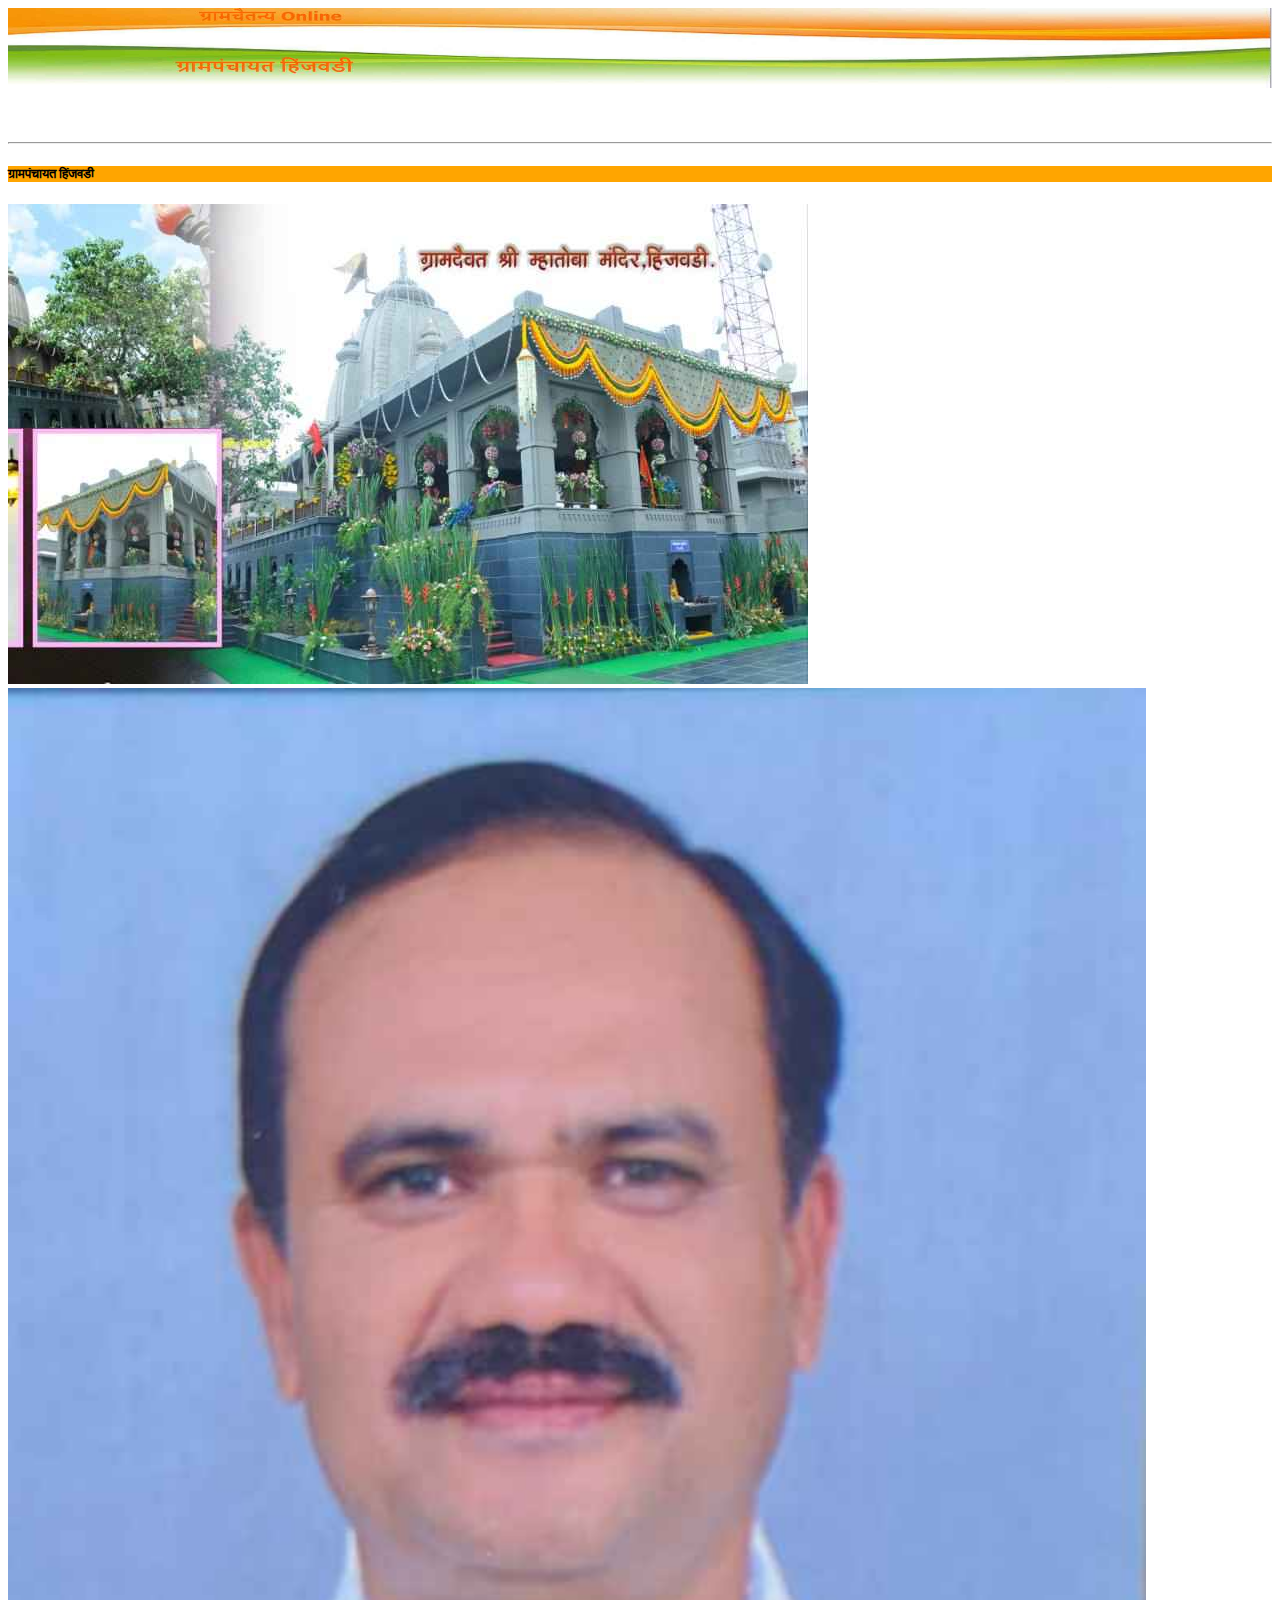
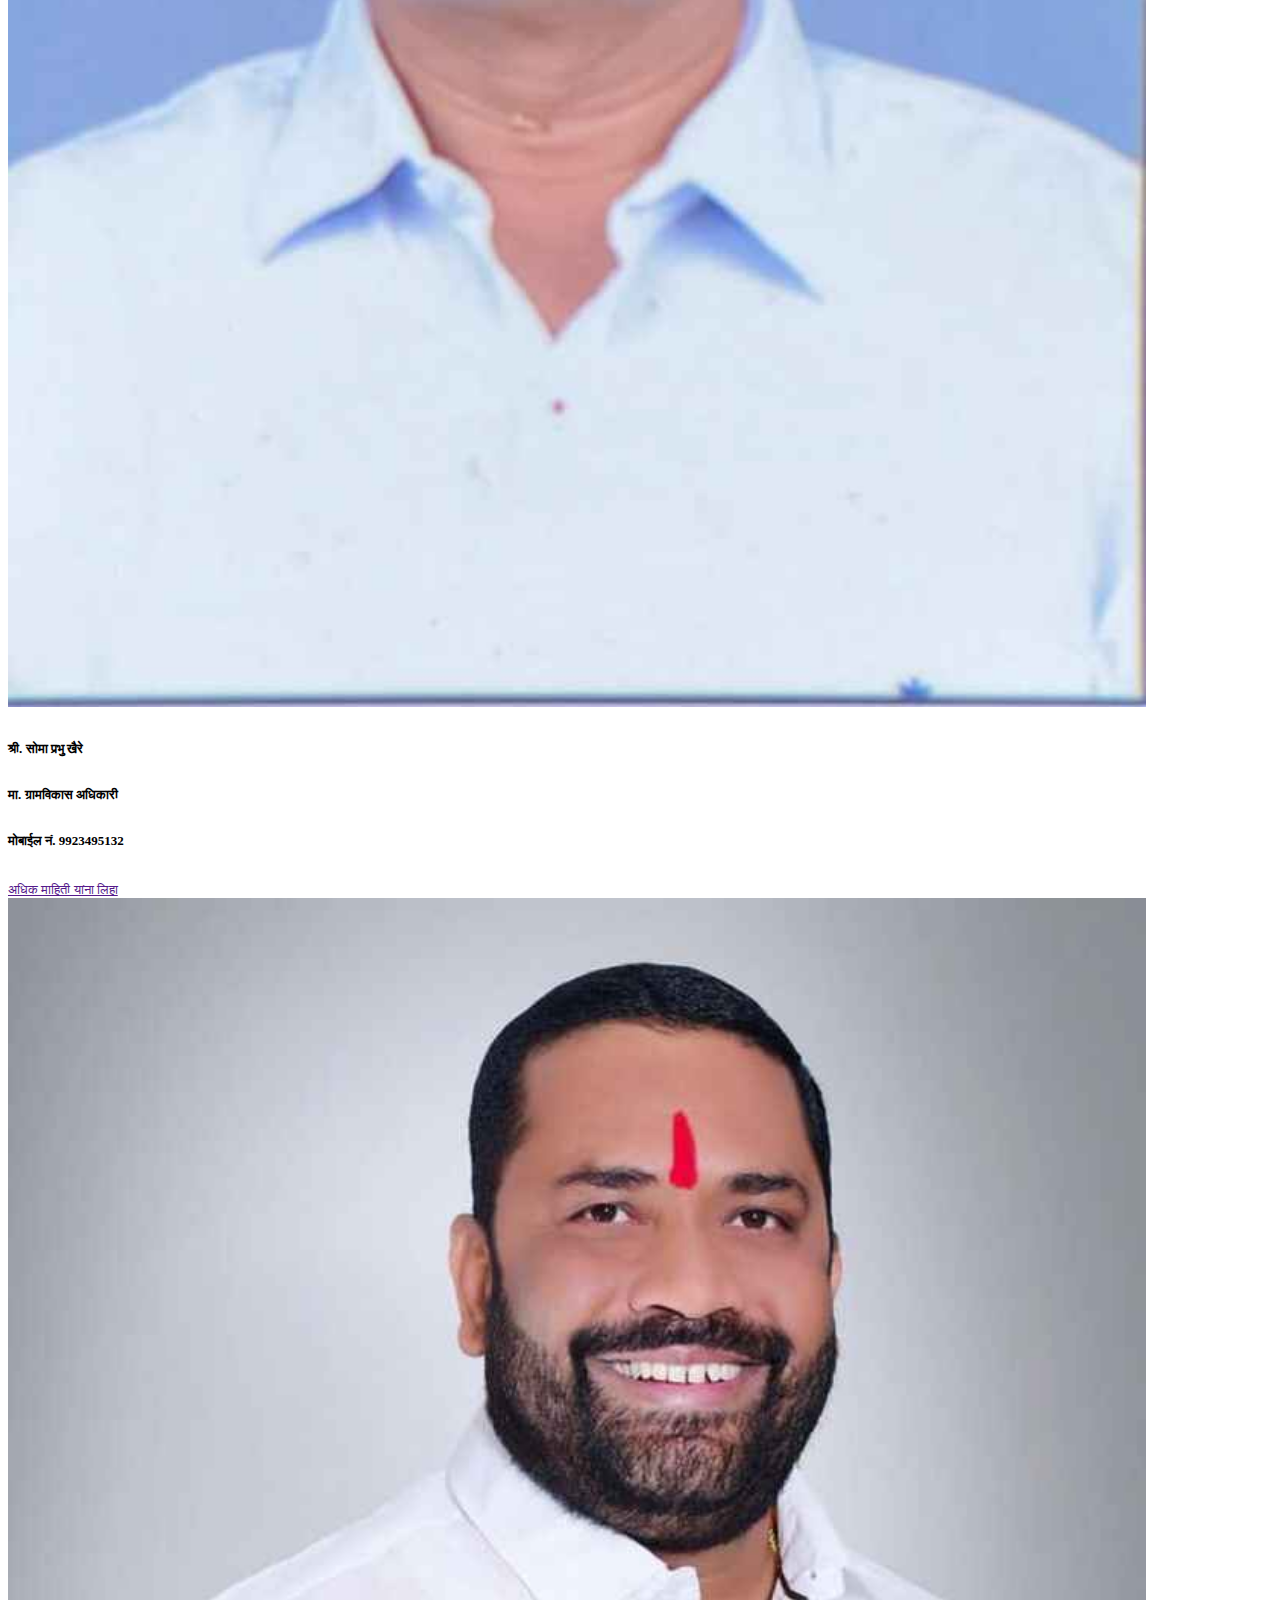
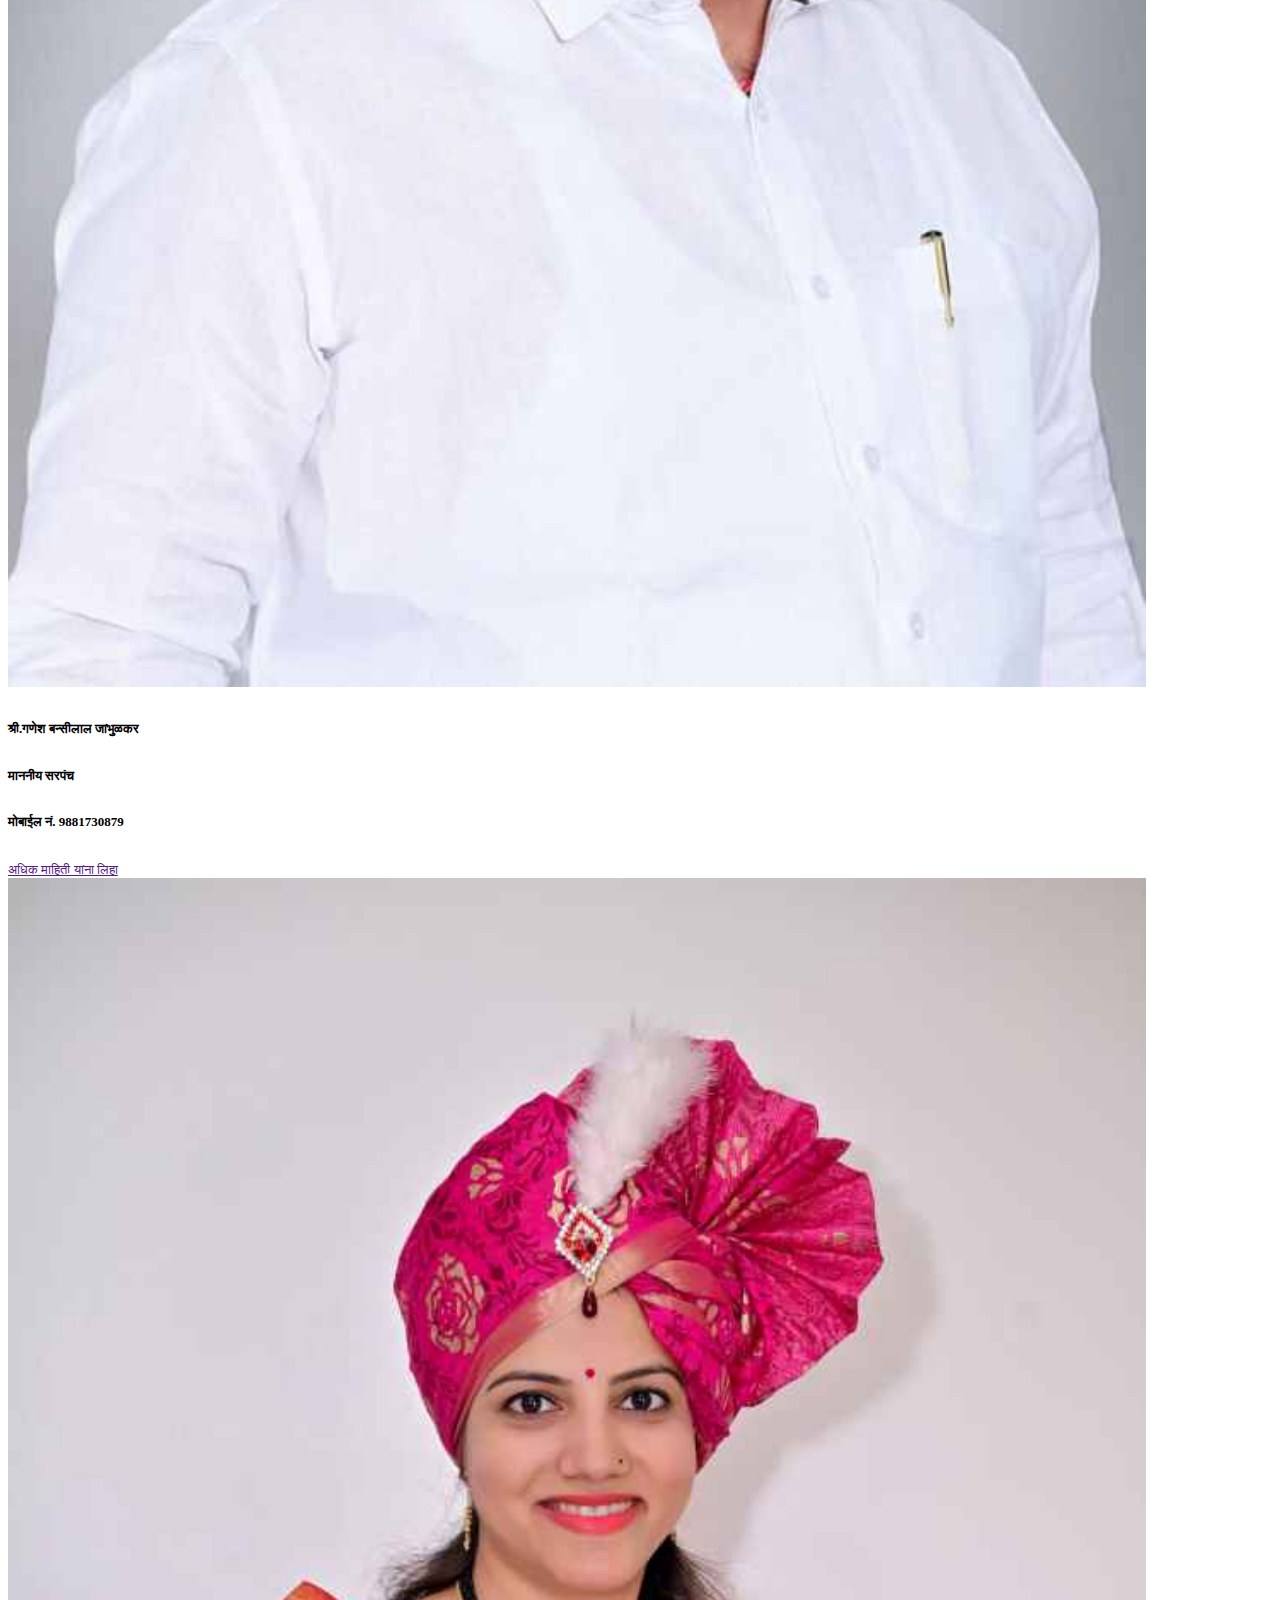
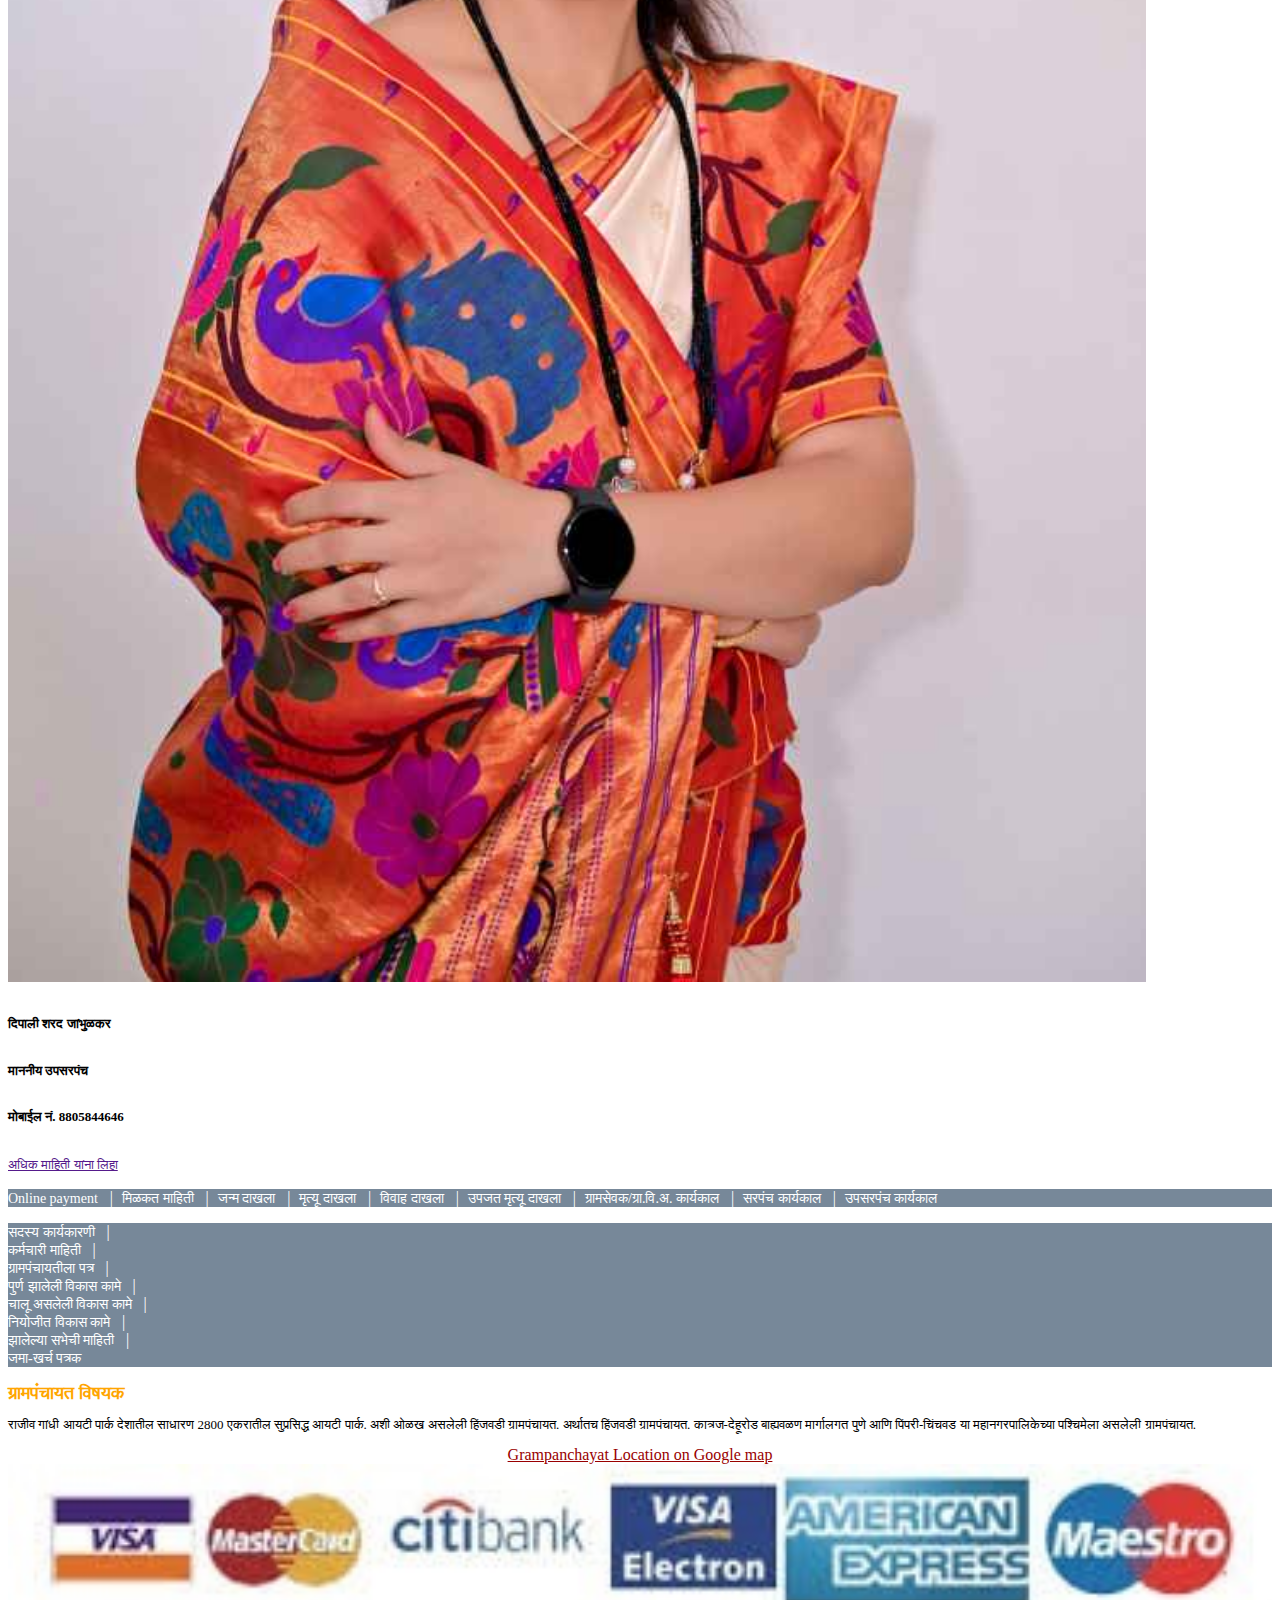
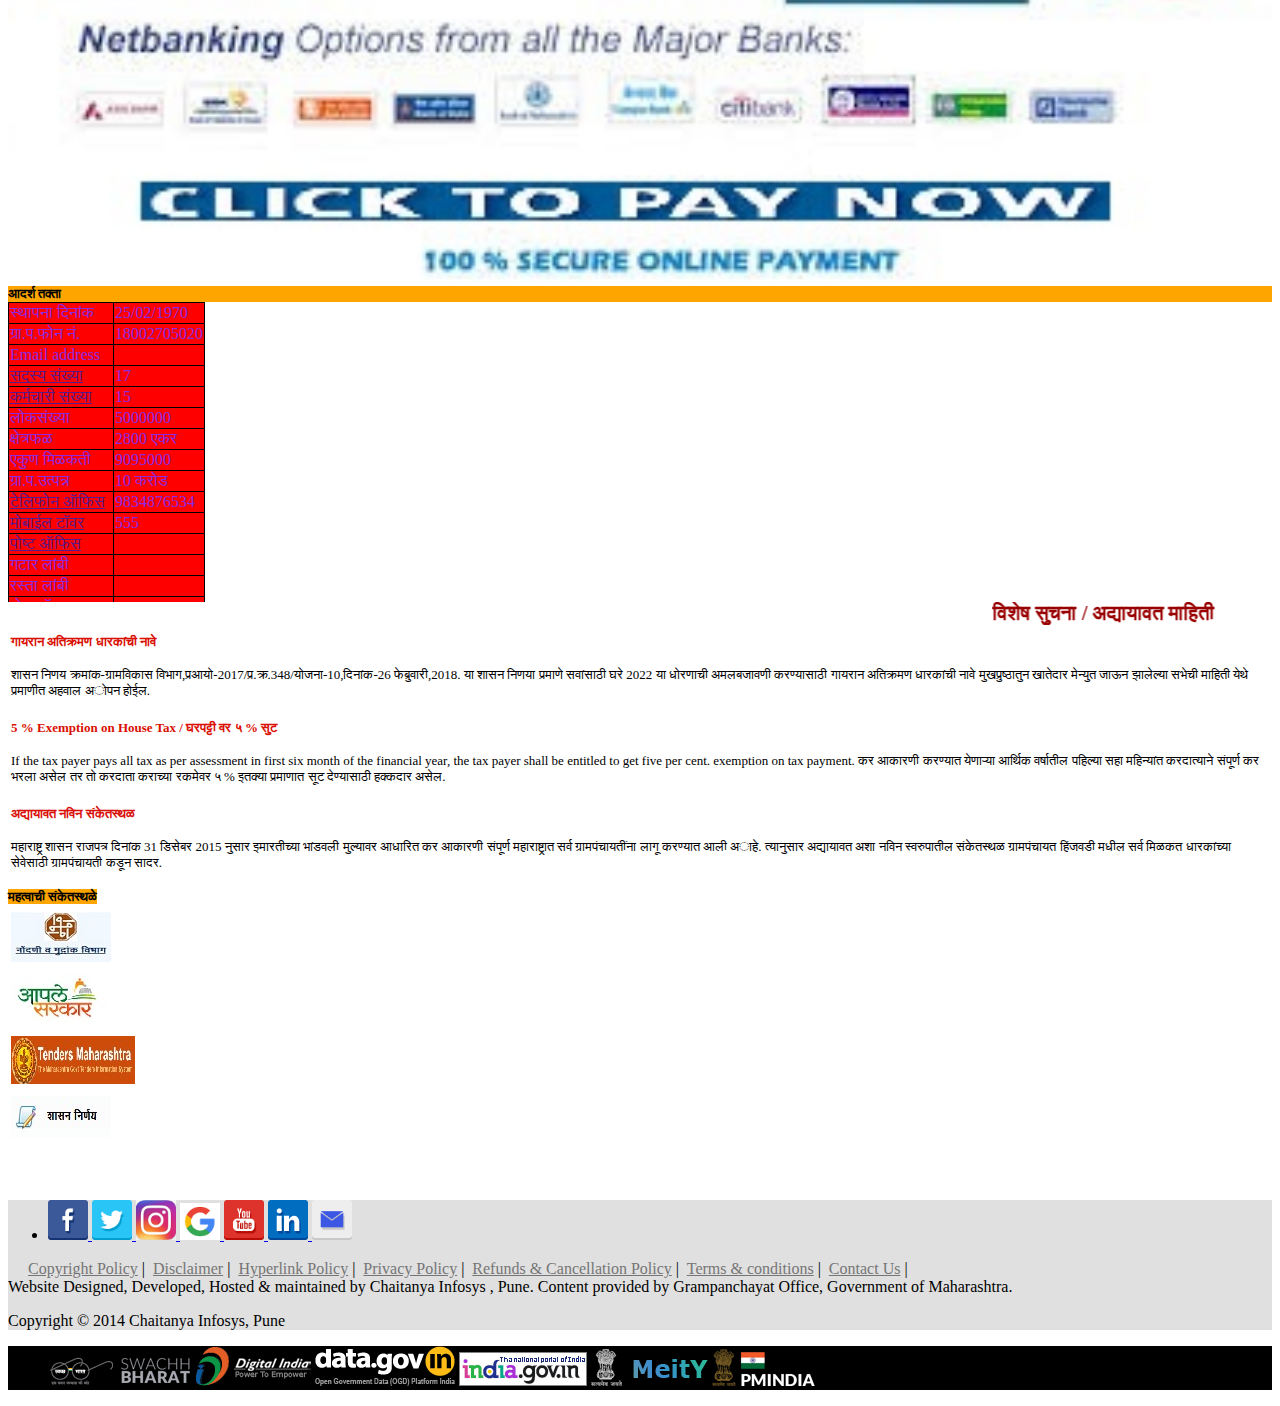
<file: index.html>
<!doctype html>
<html lang="en">

<head>
    <meta charset="utf-8">
    <meta name="viewport" content="width=device-width, initial-scale=1">
    <title>Gramchaitanya Online</title>
    <link href="https://cdn.jsdelivr.net/npm/bootstrap@5.3.2/dist/css/bootstrap.min.css" rel="stylesheet"
        integrity="sha384-T3c6CoIi6uLrA9TneNEoa7RxnatzjcDSCmG1MXxSR1GAsXEV/Dwwykc2MPK8M2HN" crossorigin="anonymous">
    <link rel="stylesheet" href="index.css">
    <style>
        .about-us {
            list-style-type: none;
            padding: 0;
        }

        .about-us1 {
            display: inline;
            margin-right: 10px;
        }

        .about-us1:not(:last-child)::after {
            content: " | ";
            color: #FFFFFF;
            margin-left: 20px;
        }

        .online-payment {
            list-style-type: none;
            padding: 0;
        }

        .online-payment1 {
            display: inline;
            margin-right: 5px;
        }

        .online-payment1:not(:last-child)::after {
            content: " | ";
            color: #FFFFFF;
            margin-left: 8px;
        }

        .sadasya {
            list-style-type: none;
            padding: 0;
        }

        .osadasya1 {
            display: inline;
            margin-right: 5px;
        }

        .sadasya1:not(:last-child)::after {
            content: " | ";
            color: #FFFFFF;
            margin-left: 8px;
        }
    </style>
</head>

<body>
    <div class="container border p-1">
        <div class="row">
            <div class="col h-25">
                <img style="height: 80px; width: 100%;" src="assets/img/download (4).jpeg" alt="">
            </div>
        </div>
        <div class="bg-primary">
            <ul class="d-flex flex-wrap justify-content-evenly py-1 about-us">
                <li class="about-us1"><a class="navigation-bar" href="./index.html">Home</a></li>
                <li class="about-us1"><a class="navigation-bar" href="./index.html">मुखपृष्ठ</a></li>
                <li class="about-us1"><a class="navigation-bar" href="./KhatedarHome.html">खातेदार</a></li>
                <li class="about-us1"><a class="navigation-bar" href="./LoginGP.html">Grampanchayat Log-in</a></li>
                <li class="about-us1"><a class="navigation-bar" href="./WebletterToGP.html">Write Message</a></li>
                <li class="about-us1"><a class="navigation-bar" href="./WebsiteFeedback.html">Website
                        Feedback</a></li>
            </ul>
        </div>
        <hr>
        <div class="text-white text-center" style="background-color: orange;">
            <h5>ग्रामपंचायत हिंजवडी</h5>
        </div>
        <div class="container mt-3 d-flex flex-wrap align-items-stretch align-items-center ">
            <div class="col-12 col-md-6">
                <img class="w-100" src="assets/img/download.jpeg" alt="">
            </div>
            <div class="col-12 col-md-6 d-flex flex-nowrap justify-content-evenly">
                <div class="mt-3">
                    <img style="height: 40%; width: 90%;" src="assets/img/download (1).jpeg" alt="">
                    <h6 class="name-line mt-2">श्री. सोमा प्रभु खैरे</h6>
                    <h6 class="name-line py-1">मा. ग्रामविकास अधिकारी</h6>
                    <h6 class="name-line py-1 text-danger">मोबाईल नं. 9923495132</h6>
                    <a href="" class="name-line py-1">अधिक माहिती यांना लिहा</a>
                </div>
                <div class="mt-3">
                    <img style="height: 40%; width: 90%;" src="assets/img/download (2).jpeg" alt="">
                    <h6 class="mt-2 name-line">श्री.गणेश बन्सीलाल जांभुळकर</h6>
                    <h6 class="name-line py-1">माननीय सरपंच</h6>
                    <h6 class="name-line py-1 text-danger">मोबाईल नं. 9881730879</h6>
                    <a href="" class="name-line py-1">अधिक माहिती यांना लिहा</a>
                </div>
                <div class="mt-3">
                    <img style="height: 40%; width: 90%;" src="assets/img/download (3).jpeg" alt="">
                    <h6 class="mt-2  name-line">दिपाली शरद जांभुळकर</h6>
                    <h6 class="name-line py-1 ">माननीय उपसरपंच</h6>
                    <h6 class="name-line py-1 text-danger">मोबाईल नं. 8805844646</h6>
                    <a href="" class="name-line py-1 ">अधिक माहिती यांना लिहा</a>
                </div>
            </div>
        </div>
        <div class="mt-2">
            <ul class="d-flex flex-wrap justify-content-evenly online-payment" style="background-color: #778899;">
                <li class="online-payment1" href><a class="menu-bar">Online
                        payment</a></li>
                <li class="online-payment1" href><a class="menu-bar">मिळकत
                        माहिती</a></li>
                <li class="online-payment1" href><a class="menu-bar">जन्म दाखला</a></li>
                <li class="online-payment1" href><a class="menu-bar">मृत्यू
                        दाखला</a></li>
                <li class="online-payment1" href><a class="menu-bar">विवाह
                        दाखला</a></li>
                <li class="online-payment1" href><a class="menu-bar">उपजत मृत्यू
                        दाखला</a></li>
                <li class="online-payment1" href><a class="menu-bar">ग्रामसेवक/ग्रा.वि.अ.
                        कार्यकाल</a></li>
                <li class="online-payment1" href><a class="menu-bar">सरपंच
                        कार्यकाल</a></li>
                <li class="online-payment1" href><a class="menu-bar">उपसरपंच
                        कार्यकाल</a></li>
            </ul>
        </div>
        <div class="mt-2">
            <ul class="d-flex flex-wrap justify-content-evenly sadasya" style="background-color: #778899;">
                <li class="sadasya1"><a class="menu-bar">सदस्य कार्यकारणी</a></li>
                <li class="sadasya1"><a class="menu-bar">कर्मचारी माहिती</a></li>
                <li class="sadasya1"><a class="menu-bar">ग्रामपंचायतीला पत्र</a></li>
                <li class="sadasya1"><a class="menu-bar">पुर्ण झालेली विकास कामे</a></li>
                <li class="sadasya1"><a class="menu-bar">चालू असलेली विकास कामे</a></li>
                <li class="sadasya1"><a class="menu-bar">नियोजीत विकास कामे</a></li>
                <li class="sadasya1"><a class="menu-bar">झालेल्या सभेची माहिती</a></li>
                <li class="sadasya1"><a class="menu-bar">जमा-खर्च पत्रक</a></li>
            </ul>
        </div>
        <div class="row">
            <div class="col">
                <div style="color: orange; font-size: large;" class="pb-1"><b>ग्रामपंचायत विषयक</b></div>
                <p style="font-size: small;" class="py-2">राजीव गांधी आयटी पार्क देशातील साधारण 2800 एकरातील सुप्रसिद्ध
                    आयटी पार्क. अशी ओळख असलेली हिंजवडी
                    ग्रामपंचायत. अर्थातच हिंजवडी ग्रामपंचायत. कात्रज-देहूरोड बाह्यवळण मार्गालगत पुणे आणि पिंपरी-चिंचवड
                    या
                    महानगरपालिकेच्या पश्चिमेला असलेली ग्रामपंचायत.</p>
            </div>
        </div>
        <div class="container d-flex flex-wrap py-4">
            <div class="col-12 col-md-6">
                <div style="text-align: center; " class="mt-5">
                    <a target="_blank" style="color: #990000;"
                        href="https://www.google.co.in/maps/place/Hinjawadi+Gram+Panchayat/@18.596866,73.7413983,17z/data=!3m1!4b1!4m6!3m5!1s0x3bc2bbdcf8c16747:0x5a97c578dad59b4c!8m2!3d18.596866!4d73.7413983!16s%2Fg%2F12604mgl7?entry=ttu">Grampanchayat
                        Location on Google map</a>
                </div>
            </div>
            <div class="col-12 col-md-6 mt-1">
                <img style="width: 100%;" src="assets/img/payment - Copy.jpg" alt="">
            </div>
        </div>
        <div class="container d-flex flex-wrap">
            <div class="col-12 col-md-3">
                <div style="background-color: orange; font-size: small;"
                    class="d-flex justify-content-center text-white"><b>आदर्श तक्ता</b></div>
                <div style="max-height: 300px; overflow-y: auto;">
                    <table class="table"
                        style="border: 1px solid black;  border-collapse: collapse; max-height: 200px;">
                        <tbody style="overflow-y: auto;">
                            <tr>
                                <td class="table-data" class="table-data">स्थापना दिनांक</td>
                                <td class="table-data">25/02/1970</td>
                            </tr>
                            <tr>
                                <td class="table-data"> ग्रा.प.फोन नं.</td>
                                <td class="table-data">18002705020</td>
                            </tr>
                            <tr>
                                <td class="table-data" class="table-data"> Email address</td>
                                <td class="table-data"></td>
                            </tr>
                            <tr>
                                <td class="table-data">
                                    <a href="">सदस्य संख्या</a>
                                </td>
                                <td class="table-data">17</td>
                            </tr>
                            <tr>
                                <td class="table-data">
                                    <a href="">कर्मचारी संख्या</a>
                                </td>
                                <td class="table-data">15</td>
                            </tr>
                            <tr>
                                <td class="table-data">लोकसंख्या</td>
                                <td class="table-data">5000000</td>
                            </tr>
                            <tr>
                                <td class="table-data"> क्षेत्रफळ</td>
                                <td class="table-data">2800 एकर</td>
                            </tr>
                            <tr>
                                <td class="table-data">एकुण मिळकती</td>
                                <td class="table-data">9095000</td>
                            </tr>
                            <tr>
                                <td class="table-data">ग्रा.प.उत्पन्न</td>
                                <td class="table-data">10 करोड </td>
                            </tr>
                            <tr>
                                <td class="table-data">
                                    <a href="">टेलिफोन ऑफिस</a>
                                </td>
                                <td class="table-data">9834876534</td>
                            </tr>
                            <tr>
                                <td class="table-data">
                                    <a href="">मोबाईल टॉवर</a>
                                </td>
                                <td class="table-data">555</td>
                            </tr>
                            <tr>
                                <td class="table-data">
                                    <a href="">पोष्ट ऑफिस</a>
                                </td>
                                <td class="table-data"></td>
                            </tr>
                            <tr>
                                <td class="table-data">गटार लांबी</td>
                                <td class="table-data"></td>
                            </tr>
                            <tr>
                                <td class="table-data">रस्ता लांबी</td>
                                <td class="table-data"></td>
                            </tr>
                            <tr>
                                <td class="table-data">गोबर गॅस</td>
                                <td class="table-data"></td>
                            </tr>
                            <tr>
                                <td class="table-data">
                                    <a href="">गॅस एजन्सी</a>
                                </td>
                                <td class="table-data"></td>
                            </tr>
                            <tr>
                                <td class="table-data">शौचालय</td>
                                <td class="table-data"></td>
                            </tr>
                            <tr>
                                <td class="table-data">
                                    <a href="">महिला मंडळ</a>
                                </td>
                                <td class="table-data"></td>
                            </tr>
                            <tr>
                                <td class="table-data">
                                    <a href="">तरुण मंडळ</a>
                                </td>
                                <td class="table-data"></td>
                            </tr>
                            <tr>
                                <td class="table-data">
                                    <a href="">भजनी मंडळ</a>
                                </td>
                                <td class="table-data"></td>
                            </tr>
                            <tr>
                                <td class="table-data">
                                    <a href="">सहकारी सोसायटी</a>
                                </td>
                                <td class="table-data"></td>
                            </tr>
                            <tr>
                                <td class="table-data">
                                    <a href="">बचत गट</a>
                                </td>
                                <td class="table-data"></td>
                            </tr>
                            <tr>
                                <td class="table-data">
                                    <a href="">बँक</a>
                                </td>
                                <td class="table-data"></td>
                            </tr>
                            <tr>
                                <td class="table-data">वॉर्ड</td>
                                <td class="table-data"></td>
                            </tr>
                            <tr>
                                <td class="table-data">
                                    <a href="">शाळा</a>
                                </td>
                                <td class="table-data"></td>
                            </tr>
                            <tr>
                                <td class="table-data">
                                    <a href="">कॉलेज</a>
                                </td>
                                <td class="table-data"></td>
                            </tr>
                            <tr>
                                <td class="table-data">
                                    <a href="">अंगणवाडी</a>
                                </td>
                                <td class="table-data"></td>
                            </tr>
                            <tr>
                                <td class="table-data">गोबर गॅस</td>
                                <td class="table-data"></td>
                            </tr>
                            <tr>
                                <td class="table-data">
                                    <a href="">अंगणवाडी</a>
                                </td>
                                <td class="table-data"></td>
                            </tr>
                            <tr>
                                <td class="table-data">मंदिर</td>
                                <td class="table-data"></td>
                            </tr>
                            <tr>
                                <td class="table-data">गोबर गॅस</td>
                                <td class="table-data"></td>
                            </tr>
                            <tr>
                                <td class="table-data">
                                    <a href="">आरोग्य केंद्र</a>
                                </td>
                                <td class="table-data"></td>
                            </tr>
                            <tr>
                                <td class="table-data">
                                    <a href="">हॉस्पीटल्स</a>
                                </td>
                                <td class="table-data"></td>
                            </tr>
                            <tr>
                                <td class="table-data">
                                    <a href="">पशु दवाखना</a>
                                </td>
                                <td class="table-data"></td>
                            </tr>
                            <tr>
                                <td class="table-data">
                                    <a href="">स्वस्त धान्य दुकान</a>
                                </td>
                                <td class="table-data"></td>
                            </tr>
                            <tr>
                                <td class="table-data">
                                    <a href="">विद्युत मंडळ</a>
                                </td>
                                <td class="table-data"></td>
                            </tr>
                            <tr>
                                <td class="table-data">बस थांबे</td>
                                <td class="table-data"></td>
                            </tr>
                            <tr>
                                <td class="table-data">रेल्वे स्टेशन</td>
                                <td class="table-data"></td>
                            </tr>
                            <tr>
                                <td class="table-data">वाडी , वस्ती</td>
                                <td class="table-data"></td>
                            </tr>
                            <tr>
                                <td class="table-data">रोजगार साधने</td>
                                <td class="table-data"></td>
                            </tr>
                            <tr>
                                <td class="table-data">शहर अंतर</td>
                                <td class="table-data"></td>
                            </tr>
                            <tr>
                                <td class="table-data">पिके</td>
                                <td class="table-data"></td>
                            </tr>
                            <tr>
                                <td class="table-data">पर्जन्यमान</td>
                                <td class="table-data"></td>
                            </tr>
                            <tr>
                                <td class="table-data">पाणीपुरवठा सुविधा</td>
                                <td class="table-data"></td>
                            </tr>
                            <tr>
                                <td class="table-data">स्मशानभूमी</td>
                                <td class="table-data"></td>
                            </tr>
                            <tr>
                                <td class="table-data">आठवडे बाजार</td>
                                <td class="table-data"></td>
                            </tr>
                            <tr>
                                <td class="table-data">पोलिस चौकी</td>
                                <td class="table-data"></td>
                            </tr>
                            <tr>
                                <td class="table-data">सभागृह</td>
                                <td class="table-data"></td>
                            </tr>
                            <tr>
                                <td class="table-data">
                                    <a href="">मंगल कार्यालय</a>
                                </td>
                                <td class="table-data"></td>
                            </tr>
                            <tr>
                                <td class="table-data">वाचनालय</td>
                                <td class="table-data"></td>
                            </tr>
                            <tr>
                                <td class="table-data">दुध संकलन केंद्र</td>
                                <td class="table-data"></td>
                            </tr>
                            <tr>
                                <td class="table-data">पेट्रोल पंप</td>
                                <td class="table-data"></td>
                            </tr>
                            <tr>
                                <td class="table-data">कचरा व्यवस्थापन</td>
                                <td class="table-data"></td>
                            </tr>
                            <tr>
                                <td class="table-data">उद्याने</td>
                                <td class="table-data"></td>
                            </tr>
                            <tr>
                                <td class="table-data">सेवाभावी संस्था</td>
                                <td class="table-data"></td>
                            </tr>
                            <tr>
                                <td class="table-data">अग्नीशामन</td>
                                <td class="table-data"></td>
                            </tr>
                            <tr>
                                <td class="table-data">रुग्नवाहिका</td>
                                <td class="table-data"></td>
                            </tr>
                        </tbody>
                    </table>
                </div>
            </div>
            <div class="col-12 col-md-6" style="max-height: 300px; overflow-y: auto;">
                <marquee style="font-family: 'Arial Unicode MS'; color: #990000;" behavior="alternate"><span
                        id="ctl00_ContentPlaceHolder1_lbltitle"
                        style="color:#990000;font-family:Arial Unicode MS;font-size:20px;font-weight:bold;">विशेष सुचना
                        /
                        अद्यायावत माहिती </span></marquee>
                <table class="mx-2">
                    <tbody>
                        <tr>
                            <td>
                                <b style="font-size: small; color:#d91003;">गायरान अतिक्रमण धारकांची नावे</b>
                            </td>
                        </tr>
                        <tr>
                            <td>
                                <p style="font-size: small;">शासन निणय क्रमांक-ग्रामविकास
                                    विभाग,प्रआयो-2017/प्र.क्र.348/योजना-10,दिनांक-26 फेब्रुवारी,2018. या शासन निणया
                                    प्रमाणे
                                    सवांसाठी घरे 2022 या धोरणाची अमलबजावणी करण्यासाठी गायरान अतिक्रमण धारकांची नावे
                                    मुखप्रुष्ठातुन खातेदार मेन्युत जाऊन झालेल्या सभेची माहिती येथे प्रमाणीत अहवाल अोपन
                                    होईल.
                                </p>
                            </td>
                        </tr>
                    </tbody>
                </table>
                <table class="mx-2">
                    <tbody>
                        <tr>
                            <td>
                                <b style="color:#d91003; font-size: small;">5 % Exemption on House Tax / घरपट्टी वर ५ %
                                    सुट</b>
                            </td>
                        </tr>
                        <tr>
                            <td>
                                <p style="font-size: small;">If the tax payer pays all tax as per assessment in first
                                    six month of
                                    the financial year, the tax payer shall be entitled to get five per cent. exemption
                                    on tax payment.

                                    कर आकारणी करण्यात येणाऱ्या आर्थिक वर्षातील पहिल्या सहा महिन्यांत करदात्याने संपूर्ण
                                    कर भरला असेल तर तो करदाता कराच्या रकमेवर ५ % इतक्या प्रमाणात सूट देण्यासाठी हक्कदार
                                    असेल.
                                </p>
                            </td>
                        </tr>
                    </tbody>
                </table>
                <table class="mx-2">
                    <tbody>
                        <tr>
                            <td>
                                <b style="font-size: small; color: #d91009;">अद्यायावत नविन संकेतस्थळ</b>
                            </td>
                        </tr>
                        <tr>
                            <td>
                                <p style="font-size: small;">महाराष्ट्र शासन राजपत्र दिनांक 31 डिसेबर 2015 नुसार
                                    इमारतीच्या भांडवली मुल्यावर
                                    आधारित कर आकारणी संपूर्ण महाराष्ट्रात सर्व ग्रामपंचायतींना लागू करण्यात आली अाहे.
                                    त्यानुसार अद्यायावत अशा नविन स्वरुपातील संकेतस्थळ ग्रामपंचायत हिंजवडी मधील सर्व
                                    मिळकत धारकांच्या सेवेसाठी ग्रामपंचायती कडून सादर.</p>
                            </td>
                        </tr>
                    </tbody>
                </table>
            </div>
            <div class="col-12 col-md-3">
                <div>
                    <b class="text-white d-flex justify-content-center font-size:small"
                        style="background-color: orange; font-size: small;">महत्वाची संकेतस्थळे</b>
                    <table class="d-flex  py-3 justify-content-center">
                        <tbody>
                            <tr>
                                <td>
                                </td>
                            </tr>
                            <tr>
                                <td>
                                    <a id="MainContent_HyperLink1" href="http://igrmaharashtra.gov.in/eASR/frmMap.aspx"
                                        target="_blank">
                                        <img src="assets/img/Mahasul.jpg" alt="HyperLink">
                                    </a>
                                </td>
                            </tr>
                            <tr>
                                <td>
                                </td>
                            </tr>
                            <tr>
                                <td>
                                    <a id="MainContent_HyperLink2" href="https://aaplesarkar.maharashtra.gov.in/en/"
                                        target="_blank"><img src="assets/img/ApaleSarkar.jpg" alt="HyperLink"></a>
                                </td>
                            </tr>
                            <tr>
                                <td>
                                </td>
                            </tr>
                            <tr class="d-flex justify-content-center">
                                <td>
                                    <a id="MainContent_HyperLink3" href="https://mahatenders.gov.in/nicgep/app"
                                        target="_blank"><img src="assets/img/etender.jpg" alt="HyperLink"></a>
                                </td>
                            </tr>
                            <tr>
                                <td>
                                </td>
                            </tr>
                            <tr>
                                <td>
                                    <a id="MainContent_HyperLink4"
                                        href="https://www.maharashtra.gov.in/1145/Government-Resolutions"
                                        target="_blank"><img src="assets/img/Shasannirnay.jpg" alt="HyperLink"></a>
                                </td>
                            </tr>
                            <tr>
                                <td>
                                </td>
                            </tr>
                        </tbody>
                    </table>
                </div>
            </div>
        </div>
        <div class="container d-flex justify-content-center flex-wrap py-2">
            <div class="hare-krushana">
                <p> हरे कृष्ण हरे कृष्ण.&nbsp; कृष्ण कृष्ण हरे हरे |&nbsp;&nbsp;&nbsp;&nbsp;&nbsp;हरे राम
                    हरे राम.&nbsp; राम राम हरे हरे || </p>
            </div>
        </div>
        <div class="container d-flex justify-content-center flex-wrap" style="background-color: #e0e0e0;">
            <div>
                <ul class="list-unstyled my-3">
                    <li>
                        <a href=" https://facebook.com" id="link1" target="blank">
                            <img class="mx-2" style="width: 40px;" src="assets/img/facebook.png" alt="Facebook">
                        </a>
                        <a href="https://twitter.com" id="link2" target="blank">
                            <img class="mx-2" style="width: 40px;" src="assets/img/twitter.png" alt="Twitter">
                        </a>
                        <a href="https://www.instagram.com/?hl=en" id="link3" target="blank">
                            <img class="mx-2" style="width: 40px;" src="assets/img/instagram.png" alt="Instagram">
                        </a>
                        <a href="https://plus.google.com/collections/featured" id="link4" target="blank">
                            <img class="mx-2" style="width: 40px;" src="assets/img/download.png" alt="Google+">
                        </a>
                        <a href="https://www.youtube.com/" id="link5" target="blank">
                            <img class="mx-2" style="width: 40px;" src="assets/img/youtube.png" alt="YouTube">
                        </a>
                        <a href="https://in.linkedin.com/" id="link6" target="blank">
                            <img class="mx-2" width="40px" src="assets/img/linkedin.png" alt="Linkedin">
                        </a>
                        <a href="https://accounts.google.com" id="link7" target="blank">
                            <img class="mx-2" width="40px" src="assets/img/email.png" alt="Mail">
                        </a>
                    </li>
                </ul>
            </div>
            <div id="footerInfo" class="d-flex flex-wrap justify-content-center my-1">&nbsp;&nbsp;&nbsp;&nbsp;
                <a style="color: #757575;" href="CopyrightPolicy.aspx"
                    title="THIS IS A LINK FOR THE copyright policy PAGE">Copyright
                    Policy</a>&nbsp;|&nbsp;
                <a style="color: #757575;" href="Disclaimer.aspx"
                    title="THIS IS A LINK FOR THE DISCLAIMER PAGE">Disclaimer</a>&nbsp;|&nbsp;
                <a style="color: #757575;" href="HyperlinkPolicy.aspx"
                    title="THIS IS A LINK FOR THE hyperlink policy PAGE">Hyperlink
                    Policy</a>&nbsp;|&nbsp;
                <a style="color: #757575;" href="PrivacyPolicy.aspx"
                    title="THIS IS A LINK FOR THE privacy policy PAGE">Privacy
                    Policy</a>&nbsp;|&nbsp;
                <a style="color: #757575;" href="Refundcancell.aspx"
                    title="THIS IS A LINK FOR THE Refunds &amp; Cancellation policy PAGE">Refunds &amp;
                    Cancellation
                    Policy</a>&nbsp;|&nbsp;
                <a style="color: #757575;" href="TermsANDconditions.aspx"
                    title="THIS IS A LINK FOR THE Terms and condition PAGE">Terms
                    &amp; conditions</a>&nbsp;|&nbsp;
                <a style="color: #757575;" href="GPContactUS.aspx"
                    title="THIS IS A LINK FOR THE contact us PAGE">Contact
                    Us</a>&nbsp;|&nbsp;
            </div>
            <span style="color:Black;" class="py-1"> Website Designed, Developed,
                Hosted &amp; maintained by <a style="color:Black;">Chaitanya Infosys , Pune</a>. Content
                provided by Grampanchayat Office,
                Government of Maharashtra.
            </span>
            <div>
                <p class="d-flex justify-content-center" style="color:Black;">Copyright © 2014 Chaitanya Infosys, Pune
                </p>
            </div>
        </div>
        <div class="container d-flex justify-content-center flex-wrap p-2" style="background: #000;">
                <ul class="">
                    <li class="">
                        <a target="_blank" href="http://digitalindia.gov.in/"><img
                                title="Digital India (External Site that opens in a new window)" alt="Digital India"
                                src="assets/img/swachh-bharat (1).png"></a>
                        <a target="_blank" href="https://mygov.in"><img
                                title="MyGov (External Site that opens in a new window)" alt="MyGov"
                                src="assets/img/digital-india-logo.png"></a>
                        <a target="_blank" href="https://mygov.in"><img
                                title="MyGov (External Site that opens in a new window)" alt="MyGov"
                                src="assets/img/data-gov-logo.png"></a>
                        <a target="_blank" href="https://mygov.in"><img
                                title="MyGov (External Site that opens in a new window)" alt="MyGov"
                                src="assets/img/india-gov-logo.png"></a>
                        <a target="_blank" href="http://meity.gov.in"><img
                                title="Meity(External Site that opens in a new window)" alt="Meity"
                                src="assets/img/Meity_logo (1).png"></a>
                        <a target="_blank" href="http://www.pmindia.gov.in/en/"><img
                                title="PMINDIA(External Site that opens in a new window)" alt="PMINDIA"
                                src="assets/img/pm-india-logo.png"></a>
                    </li>
                </ul>
        </div>
    </div>
</body>

</html>
</file>
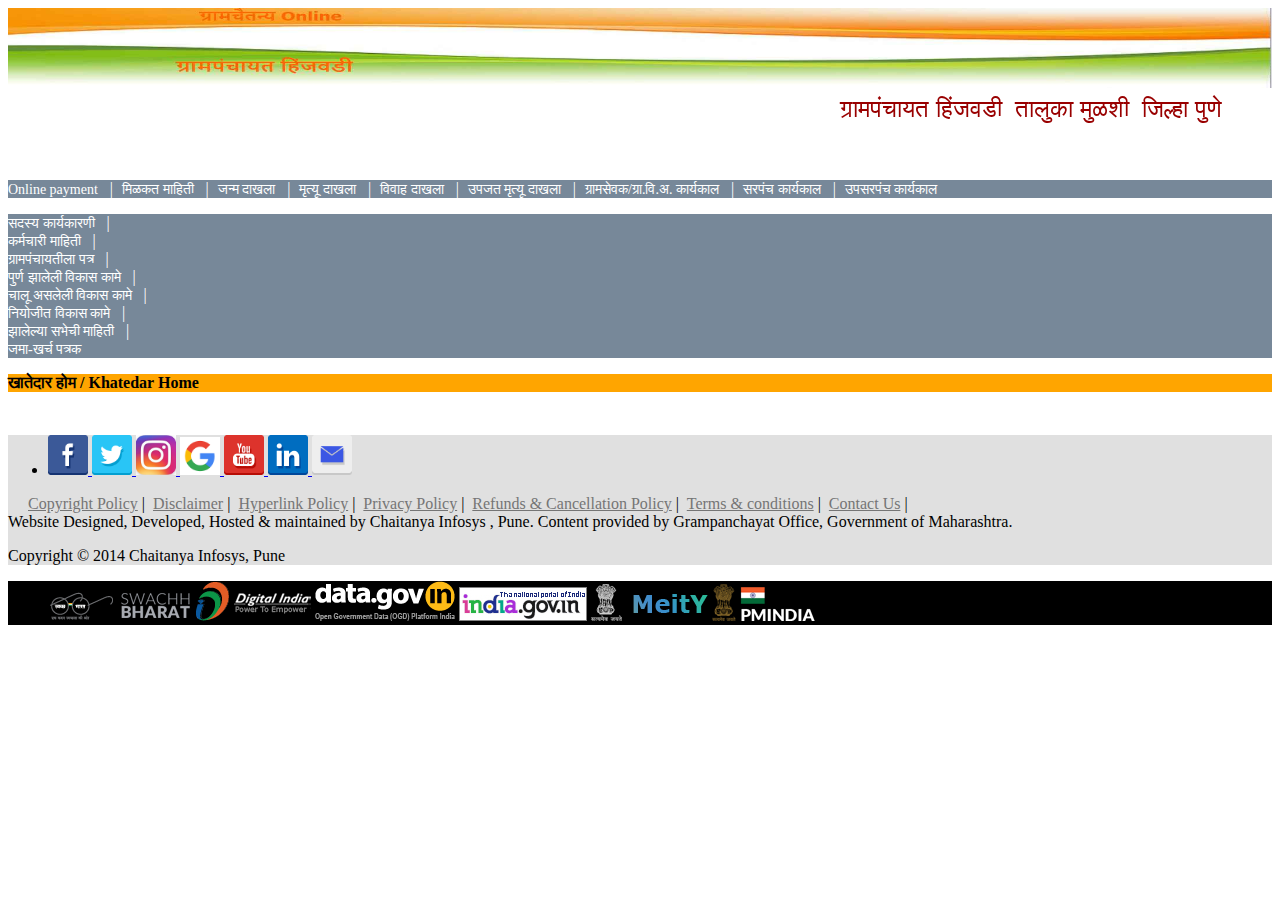
<file: KhatedarHome.html>
<!doctype html>
<html lang="en">

<head>
    <meta charset="utf-8">
    <meta name="viewport" content="width=device-width, initial-scale=1">
    <title>Gramchaitanya Online</title>
    <link href="https://cdn.jsdelivr.net/npm/bootstrap@5.3.2/dist/css/bootstrap.min.css" rel="stylesheet"
        integrity="sha384-T3c6CoIi6uLrA9TneNEoa7RxnatzjcDSCmG1MXxSR1GAsXEV/Dwwykc2MPK8M2HN" crossorigin="anonymous">
    <link rel="stylesheet" href="index.css">
    <style>
        .about-us {
            list-style-type: none;
            padding: 0;
        }

        .about-us1 {
            display: inline;
            margin-right: 10px;
        }

        .about-us1:not(:last-child)::after {
            content: " | ";
            color: #FFFFFF;
            margin-left: 20px;
        }

        .online-payment {
            list-style-type: none;
            padding: 0;
        }

        .online-payment1 {
            display: inline;
            margin-right: 5px;
        }

        .online-payment1:not(:last-child)::after {
            content: " | ";
            color: #FFFFFF;
            margin-left: 8px;
        }

        .sadasya {
            list-style-type: none;
            padding: 0;
        }

        .osadasya1 {
            display: inline;
            margin-right: 5px;
        }

        .sadasya1:not(:last-child)::after {
            content: " | ";
            color: #FFFFFF;
            margin-left: 8px;
        }
    </style>
</head>

<body>
    <div class="container border p-1">
        <div class="row">
            <div class="col h-25">
                <img style="height: 80px; width: 100%;" src="assets/img/download (4).jpeg" alt>
            </div>
        </div>
        <table style="width:100%">
            <tr>
                <td>
                    <marquee behavior="alternate"><span id="ctl00_ContentPlaceHolder1_lbltitle"
                            style="font-family: arial, tahoma, sans-serif; color:#990000;font-size:24px;font-weight: normal;">
                            ग्रामपंचायत <span id="lblgpname">हिंजवडी</span>&nbsp;
                            तालुका <span id="lbltaluka">मुळशी</span>&nbsp;
                            जिल्हा <span id="lbldistrict">पुणे</span></span></marquee>
                </td>
            </tr>
        </table>
        <div class="bg-primary">
            <ul class="d-flex flex-wrap justify-content-evenly py-1 about-us">
                <li class="about-us1"><a class="navigation-bar" href="./index.html">Home</a></li>
                <li class="about-us1"><a class="navigation-bar" href="./index.html">मुखपृष्ठ</a></li>
                <li class="about-us1"><a class="navigation-bar" href="./KhatedarHome.html">खातेदार</a></li>
                <li class="about-us1"><a class="navigation-bar" href="./LoginGP.html">Grampanchayat Log-in</a></li>
                <li class="about-us1"><a class="navigation-bar" href="./WebletterToGP.html">Write Message</a></li>
                <li class="about-us1"><a class="navigation-bar" href="./WebsiteFeedback.html">Website
                        Feedback</a></li>
            </ul>
        </div>
        <div class="mt-2">
            <ul class="d-flex flex-wrap justify-content-evenly online-payment" style="background-color: #778899;">
                <li class="online-payment1" href><a class="menu-bar">Online
                        payment</a></li>
                <li class="online-payment1" href><a class="menu-bar">मिळकत
                        माहिती</a></li>
                <li class="online-payment1" href><a class="menu-bar">जन्म दाखला</a></li>
                <li class="online-payment1" href><a class="menu-bar">मृत्यू
                        दाखला</a></li>
                <li class="online-payment1" href><a class="menu-bar">विवाह
                        दाखला</a></li>
                <li class="online-payment1" href><a class="menu-bar">उपजत मृत्यू
                        दाखला</a></li>
                <li class="online-payment1" href><a class="menu-bar">ग्रामसेवक/ग्रा.वि.अ.
                        कार्यकाल</a></li>
                <li class="online-payment1" href><a class="menu-bar">सरपंच
                        कार्यकाल</a></li>
                <li class="online-payment1" href><a class="menu-bar">उपसरपंच
                        कार्यकाल</a></li>
            </ul>
        </div>
        <div class="mt-2">
            <ul class="d-flex flex-wrap justify-content-evenly sadasya" style="background-color: #778899;">
                <li class="sadasya1"><a class="menu-bar">सदस्य कार्यकारणी</a></li>
                <li class="sadasya1"><a class="menu-bar">कर्मचारी माहिती</a></li>
                <li class="sadasya1"><a class="menu-bar">ग्रामपंचायतीला पत्र</a></li>
                <li class="sadasya1"><a class="menu-bar">पुर्ण झालेली विकास कामे</a></li>
                <li class="sadasya1"><a class="menu-bar">चालू असलेली विकास कामे</a></li>
                <li class="sadasya1"><a class="menu-bar">नियोजीत विकास कामे</a></li>
                <li class="sadasya1"><a class="menu-bar">झालेल्या सभेची माहिती</a></li>
                <li class="sadasya1"><a class="menu-bar">जमा-खर्च पत्रक</a></li>
            </ul>
        </div>
        <div class="text-white text-center my-1" style="background-color: orange;">
            <div style="font: small;"><b>खातेदार होम / Khatedar Home</b></div>
        </div>
        <div class="container d-flex justify-content-center flex-wrap py-2">
            <div class="hare-krushana">
                <p> हरे कृष्ण हरे कृष्ण.&nbsp; कृष्ण कृष्ण हरे हरे |&nbsp;&nbsp;&nbsp;&nbsp;&nbsp;हरे राम
                    हरे राम.&nbsp; राम राम हरे हरे || </p>
            </div>
        </div>
        <div class="container d-flex justify-content-center flex-wrap" style="background-color: #e0e0e0;">
            <div>
                <ul class="list-unstyled my-3">
                    <li>
                        <a href=" https://facebook.com" id="link1" target="blank">
                            <img class="mx-2" style="width: 40px;" src="assets/img/facebook.png" alt="Facebook">
                        </a>
                        <a href="https://twitter.com" id="link2" target="blank">
                            <img class="mx-2" style="width: 40px;" src="assets/img/twitter.png" alt="Twitter">
                        </a>
                        <a href="https://www.instagram.com/?hl=en" id="link3" target="blank">
                            <img class="mx-2" style="width: 40px;" src="assets/img/instagram.png" alt="Instagram">
                        </a>
                        <a href="https://plus.google.com/collections/featured" id="link4" target="blank">
                            <img class="mx-2" style="width: 40px;" src="assets/img/download.png" alt="Google+">
                        </a>
                        <a href="https://www.youtube.com/" id="link5" target="blank">
                            <img class="mx-2" style="width: 40px;" src="assets/img/youtube.png" alt="YouTube">
                        </a>
                        <a href="https://in.linkedin.com/" id="link6" target="blank">
                            <img class="mx-2" width="40px" src="assets/img/linkedin.png" alt="Linkedin">
                        </a>
                        <a href="https://accounts.google.com" id="link7" target="blank">
                            <img class="mx-2" width="40px" src="assets/img/email.png" alt="Mail">
                        </a>
                    </li>
                </ul>
            </div>
            <div id="footerInfo" class="d-flex flex-wrap justify-content-center my-1">&nbsp;&nbsp;&nbsp;&nbsp;
                <a style="color: #757575;" href="CopyrightPolicy.aspx"
                    title="THIS IS A LINK FOR THE copyright policy PAGE">Copyright
                    Policy</a>&nbsp;|&nbsp;
                <a style="color: #757575;" href="Disclaimer.aspx"
                    title="THIS IS A LINK FOR THE DISCLAIMER PAGE">Disclaimer</a>&nbsp;|&nbsp;
                <a style="color: #757575;" href="HyperlinkPolicy.aspx"
                    title="THIS IS A LINK FOR THE hyperlink policy PAGE">Hyperlink
                    Policy</a>&nbsp;|&nbsp;
                <a style="color: #757575;" href="PrivacyPolicy.aspx"
                    title="THIS IS A LINK FOR THE privacy policy PAGE">Privacy
                    Policy</a>&nbsp;|&nbsp;
                <a style="color: #757575;" href="Refundcancell.aspx"
                    title="THIS IS A LINK FOR THE Refunds &amp; Cancellation policy PAGE">Refunds &amp;
                    Cancellation
                    Policy</a>&nbsp;|&nbsp;
                <a style="color: #757575;" href="TermsANDconditions.aspx"
                    title="THIS IS A LINK FOR THE Terms and condition PAGE">Terms
                    &amp; conditions</a>&nbsp;|&nbsp;
                <a style="color: #757575;" href="GPContactUS.aspx"
                    title="THIS IS A LINK FOR THE contact us PAGE">Contact
                    Us</a>&nbsp;|&nbsp;
            </div>
            <span style="color:Black;" class="py-1"> Website Designed, Developed,
                Hosted &amp; maintained by <a style="color:Black;">Chaitanya Infosys , Pune</a>. Content
                provided by Grampanchayat Office,
                Government of Maharashtra.
            </span>
            <div>
                <p class="d-flex justify-content-center" style="color:Black;">Copyright © 2014 Chaitanya Infosys, Pune
                </p>
            </div>
        </div>
        <div class="container d-flex justify-content-center flex-wrap p-2" style="background: #000;">
                <ul class="">
                    <li class="">
                        <a target="_blank" href="http://digitalindia.gov.in/"><img
                                title="Digital India (External Site that opens in a new window)" alt="Digital India"
                                src="assets/img/swachh-bharat (1).png"></a>
                        <a target="_blank" href="https://mygov.in"><img
                                title="MyGov (External Site that opens in a new window)" alt="MyGov"
                                src="assets/img/digital-india-logo.png"></a>
                        <a target="_blank" href="https://mygov.in"><img
                                title="MyGov (External Site that opens in a new window)" alt="MyGov"
                                src="assets/img/data-gov-logo.png"></a>
                        <a target="_blank" href="https://mygov.in"><img
                                title="MyGov (External Site that opens in a new window)" alt="MyGov"
                                src="assets/img/india-gov-logo.png"></a>
                        <a target="_blank" href="http://meity.gov.in"><img
                                title="Meity(External Site that opens in a new window)" alt="Meity"
                                src="assets/img/Meity_logo (1).png"></a>
                        <a target="_blank" href="http://www.pmindia.gov.in/en/"><img
                                title="PMINDIA(External Site that opens in a new window)" alt="PMINDIA"
                                src="assets/img/pm-india-logo.png"></a>
                    </li>
                </ul>
        </div>
    </div>
</body>

</html>
</file>
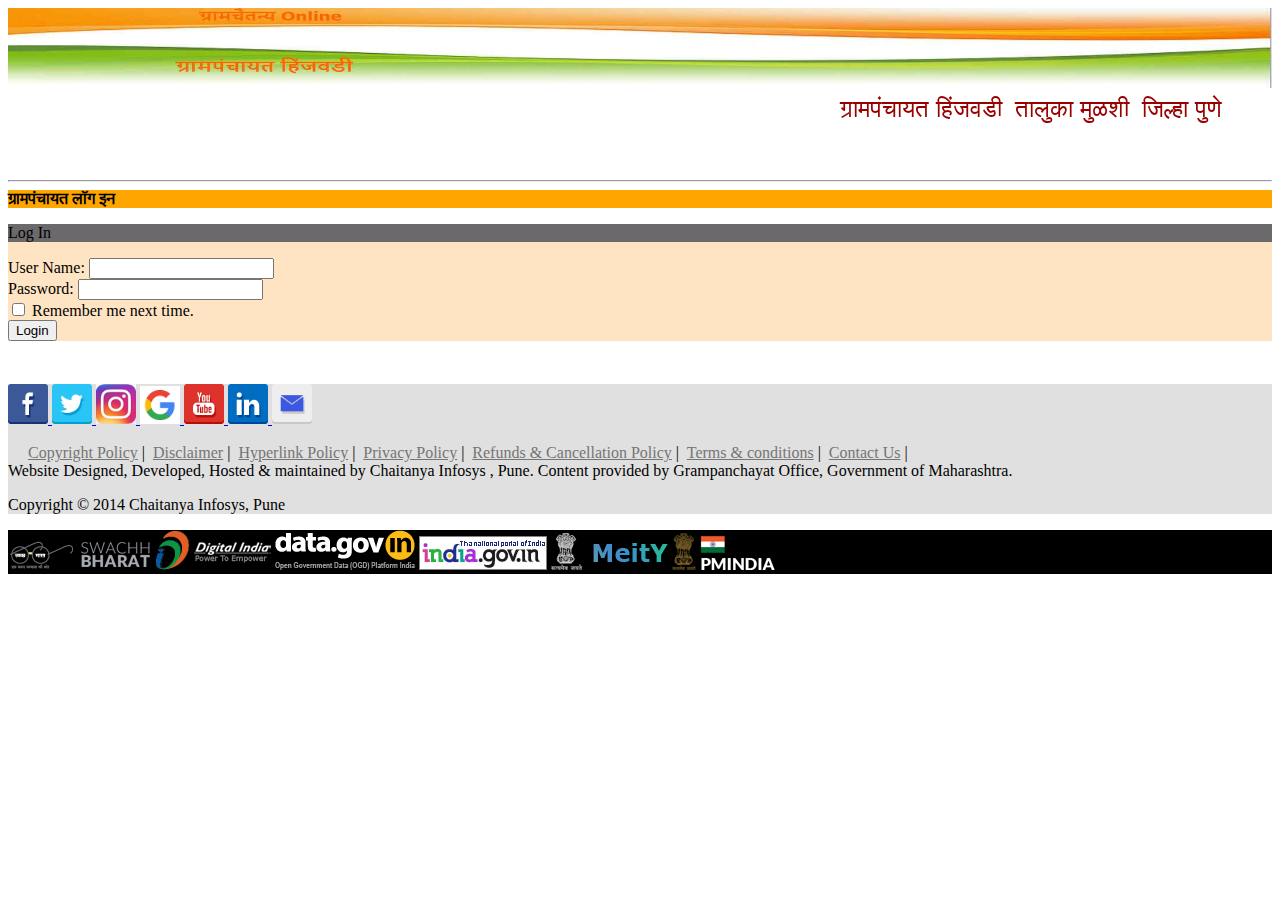
<file: LoginGP.html>
<!doctype html>
<html lang="en">

<head>
    <meta charset="utf-8">
    <meta name="viewport" content="width=device-width, initial-scale=1">
    <title>Gramchaitanya Online</title>
    <link href="https://cdn.jsdelivr.net/npm/bootstrap@5.3.2/dist/css/bootstrap.min.css" rel="stylesheet"
        integrity="sha384-T3c6CoIi6uLrA9TneNEoa7RxnatzjcDSCmG1MXxSR1GAsXEV/Dwwykc2MPK8M2HN" crossorigin="anonymous">
    <link rel="stylesheet" href="index.css">
    <style>
        ul {
            list-style-type: none;
            padding: 0;
        }

        li {
            display: inline;
            margin-right: 10px;
        }

        li:not(:last-child)::after {
            content: " | ";
            color: #FFFFFF;
            margin-left: 20px;
        }
    </style>
</head>

<body>
    <div class="container border p-1">
        <div class="row">
            <div class="col h-25">
                <img style="height: 80px; width: 100%;" src="assets/img/download (4).jpeg" alt>
            </div>
        </div>
        <table style="width:100%">
            <tr>
                <td>
                    <marquee behavior="alternate"><span id="ctl00_ContentPlaceHolder1_lbltitle"
                            style="font-family: arial, tahoma, sans-serif; color:#990000;font-size:24px;font-weight: normal;">
                            ग्रामपंचायत <span id="lblgpname">हिंजवडी</span>&nbsp;
                            तालुका <span id="lbltaluka">मुळशी</span>&nbsp;
                            जिल्हा <span id="lbldistrict">पुणे</span></span></marquee>
                </td>
            </tr>
        </table>
        <div class="bg-primary">
            <ul class="d-flex flex-wrap justify-content-evenly py-1 about-us">
                <li class="about-us1"><a class="navigation-bar" href="./index.html">Home</a></li>
                <li class="about-us1"><a class="navigation-bar" href="./index.html">मुखपृष्ठ</a></li>
                <li class="about-us1"><a class="navigation-bar" href="./KhatedarHome.html">खातेदार</a></li>
                <li class="about-us1"><a class="navigation-bar" href="./LoginGP.html">Grampanchayat Log-in</a></li>
                <li class="about-us1"><a class="navigation-bar" href="./WebletterToGP.html">Write Message</a></li>
                <li class="about-us1"><a class="navigation-bar" href="./WebsiteFeedback.html">Website
                        Feedback</a></li>
            </ul>
        </div>
        <hr>
        <div class="text-white text-center mb-4" style="background-color: orange;">
            <div class="small"><b>ग्रामपंचायत लॉग इन</b></div style="small">
        </div>

        <div class="mt-3">
            <form>
                <div class="row">
                    <div class="col-3"></div>
                    <div class="border text-center col-6 rounded" style="background-color: #FFE4C4;">
                        <p class="text-center p-1 mt-1" style="background-color: #6B696B;">Log
                            In</p>
                        <div class="mb-4">
                            <label class="col-2">User Name:</label>
                            <input type="text" class="col-4 rounded">
                        </div>
                        <div class="mb-4">
                            <label class="col-2">Password:</label>
                            <input type="password" class="col-4 rounded">
                        </div>
                        <div class="mb-4">
                            <input type="checkbox">
                            <label>Remember me next
                                time.</label>
                        </div>
                        <div class="mt-2 mb-4">
                            <button class="rounded" type="button">Login</button>
                        </div>
                    </div>
                    <div class="col-4"></div>
                </div>
            </form>

        </div>
        <div class="container d-flex justify-content-center flex-wrap py-2">
            <div class="hare-krushana">
                <p> हरे कृष्ण हरे कृष्ण.&nbsp; कृष्ण कृष्ण हरे हरे |&nbsp;&nbsp;&nbsp;&nbsp;&nbsp;हरे राम
                    हरे राम.&nbsp; राम राम हरे हरे || </p>
            </div>
        </div>
        <div class="container d-flex justify-content-center flex-wrap" style="background-color: #e0e0e0;">
            <div>
                <ul class="list-unstyled my-3">
                    <li>
                        <a href=" https://facebook.com" id="link1" target="blank">
                            <img class="mx-2" style="width: 40px;" src="assets/img/facebook.png" alt="Facebook">
                        </a>
                        <a href="https://twitter.com" id="link2" target="blank">
                            <img class="mx-2" style="width: 40px;" src="assets/img/twitter.png" alt="Twitter">
                        </a>
                        <a href="https://www.instagram.com/?hl=en" id="link3" target="blank">
                            <img class="mx-2" style="width: 40px;" src="assets/img/instagram.png" alt="Instagram">
                        </a>
                        <a href="https://plus.google.com/collections/featured" id="link4" target="blank">
                            <img class="mx-2" style="width: 40px;" src="assets/img/download.png" alt="Google+">
                        </a>
                        <a href="https://www.youtube.com/" id="link5" target="blank">
                            <img class="mx-2" style="width: 40px;" src="assets/img/youtube.png" alt="YouTube">
                        </a>
                        <a href="https://in.linkedin.com/" id="link6" target="blank">
                            <img class="mx-2" width="40px" src="assets/img/linkedin.png" alt="Linkedin">
                        </a>
                        <a href="https://accounts.google.com" id="link7" target="blank">
                            <img class="mx-2" width="40px" src="assets/img/email.png" alt="Mail">
                        </a>
                    </li>
                </ul>
            </div>
            <div id="footerInfo" class="d-flex flex-wrap justify-content-center my-1">&nbsp;&nbsp;&nbsp;&nbsp;
                <a style="color: #757575;" href="CopyrightPolicy.aspx"
                    title="THIS IS A LINK FOR THE copyright policy PAGE">Copyright
                    Policy</a>&nbsp;|&nbsp;
                <a style="color: #757575;" href="Disclaimer.aspx"
                    title="THIS IS A LINK FOR THE DISCLAIMER PAGE">Disclaimer</a>&nbsp;|&nbsp;
                <a style="color: #757575;" href="HyperlinkPolicy.aspx"
                    title="THIS IS A LINK FOR THE hyperlink policy PAGE">Hyperlink
                    Policy</a>&nbsp;|&nbsp;
                <a style="color: #757575;" href="PrivacyPolicy.aspx"
                    title="THIS IS A LINK FOR THE privacy policy PAGE">Privacy
                    Policy</a>&nbsp;|&nbsp;
                <a style="color: #757575;" href="Refundcancell.aspx"
                    title="THIS IS A LINK FOR THE Refunds &amp; Cancellation policy PAGE">Refunds &amp;
                    Cancellation
                    Policy</a>&nbsp;|&nbsp;
                <a style="color: #757575;" href="TermsANDconditions.aspx"
                    title="THIS IS A LINK FOR THE Terms and condition PAGE">Terms
                    &amp; conditions</a>&nbsp;|&nbsp;
                <a style="color: #757575;" href="GPContactUS.aspx"
                    title="THIS IS A LINK FOR THE contact us PAGE">Contact
                    Us</a>&nbsp;|&nbsp;
            </div>
            <span style="color:Black;" class="py-1"> Website Designed, Developed,
                Hosted &amp; maintained by <a style="color:Black;">Chaitanya Infosys , Pune</a>. Content
                provided by Grampanchayat Office,
                Government of Maharashtra.
            </span>
            <div>
                <p class="d-flex justify-content-center" style="color:Black;">Copyright © 2014 Chaitanya Infosys, Pune
                </p>
            </div>
        </div>
        <div class="container d-flex justify-content-center flex-wrap p-2" style="background: #000;">
            <ul class="">
                <li class="">
                    <a target="_blank" href="http://digitalindia.gov.in/"><img
                            title="Digital India (External Site that opens in a new window)" alt="Digital India"
                            src="assets/img/swachh-bharat (1).png"></a>
                    <a target="_blank" href="https://mygov.in"><img
                            title="MyGov (External Site that opens in a new window)" alt="MyGov"
                            src="assets/img/digital-india-logo.png"></a>
                    <a target="_blank" href="https://mygov.in"><img
                            title="MyGov (External Site that opens in a new window)" alt="MyGov"
                            src="assets/img/data-gov-logo.png"></a>
                    <a target="_blank" href="https://mygov.in"><img
                            title="MyGov (External Site that opens in a new window)" alt="MyGov"
                            src="assets/img/india-gov-logo.png"></a>
                    <a target="_blank" href="http://meity.gov.in"><img
                            title="Meity(External Site that opens in a new window)" alt="Meity"
                            src="assets/img/Meity_logo (1).png"></a>
                    <a target="_blank" href="http://www.pmindia.gov.in/en/"><img
                            title="PMINDIA(External Site that opens in a new window)" alt="PMINDIA"
                            src="assets/img/pm-india-logo.png"></a>
                </li>
            </ul>
        </div>
</body>

</html>
</file>
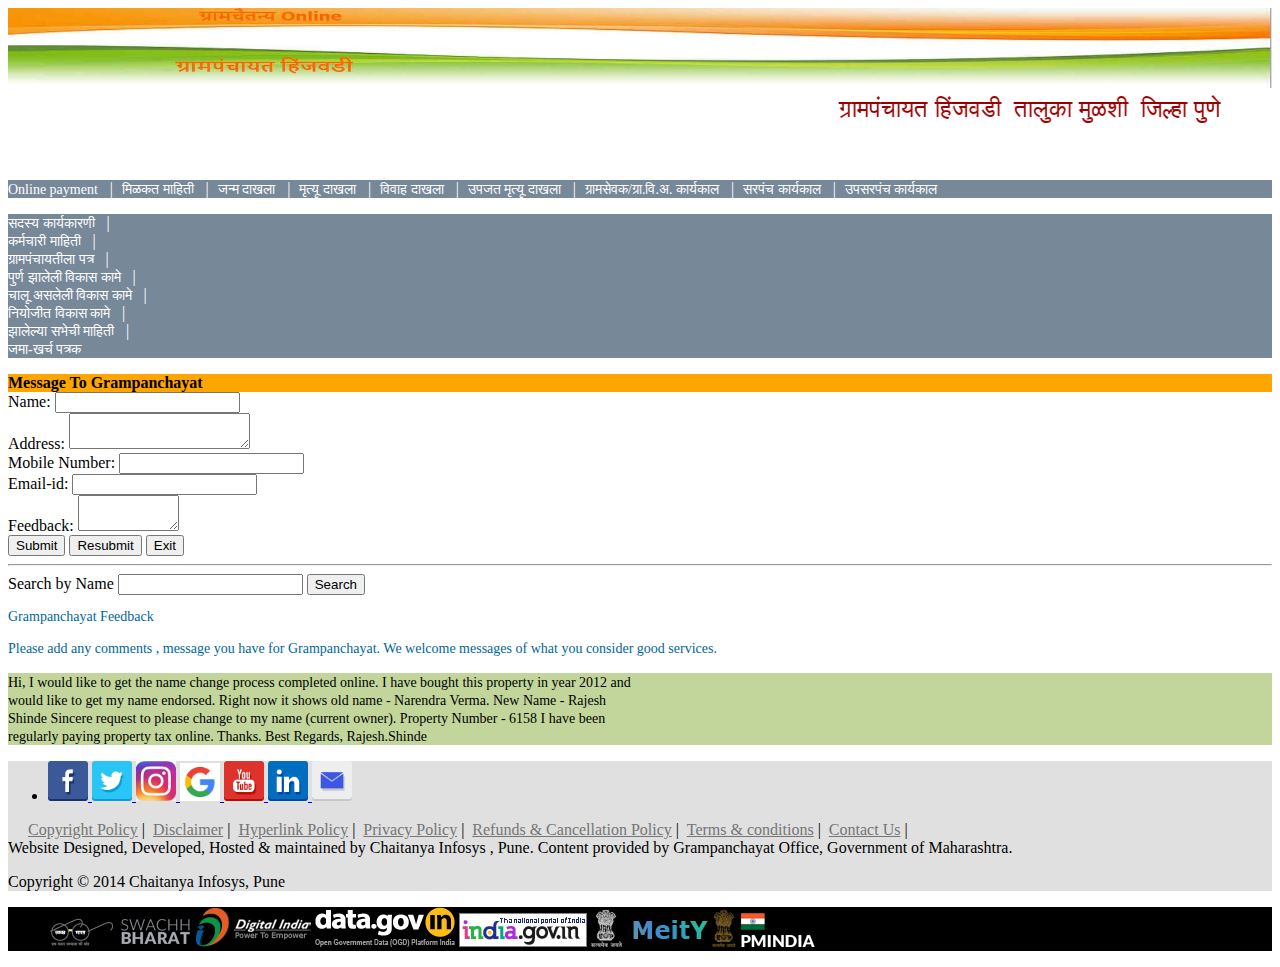
<file: WebletterToGP.html>
<!doctype html>
<html lang="en">

<head>
    <meta charset="utf-8">
    <meta name="viewport" content="width=device-width, initial-scale=1">
    <title>Gramchaitanya Online</title>
    <link href="https://cdn.jsdelivr.net/npm/bootstrap@5.3.2/dist/css/bootstrap.min.css" rel="stylesheet"
        integrity="sha384-T3c6CoIi6uLrA9TneNEoa7RxnatzjcDSCmG1MXxSR1GAsXEV/Dwwykc2MPK8M2HN" crossorigin="anonymous">
    <link rel="stylesheet" href="./index.css">
    <style>
        .about-us {
            list-style-type: none;
            padding: 0;
        }

        .about-us1 {
            display: inline;
            margin-right: 10px;
        }

        .about-us1:not(:last-child)::after {
            content: " | ";
            color: #FFFFFF;
            margin-left: 20px;
        }

        .online-payment {
            list-style-type: none;
            padding: 0;
        }

        .online-payment1 {
            display: inline;
            margin-right: 5px;
        }

        .online-payment1:not(:last-child)::after {
            content: " | ";
            color: #FFFFFF;
            margin-left: 8px;
        }

        .sadasya {
            list-style-type: none;
            padding: 0;
        }

        .osadasya1 {
            display: inline;
            margin-right: 5px;
        }

        .sadasya1:not(:last-child)::after {
            content: " | ";
            color: #FFFFFF;
            margin-left: 8px;
        }
    </style>
</head>

<body>
    <div class="container border p-1">
        <div class="row">
            <div class="col h-25">
                <img style="height: 80px; width: 100%;" src="assets/img/download (4).jpeg" alt>
            </div>
        </div>
        <table style="width:100%">
            <tr>
                <td>
                    <marquee behavior="alternate"><span id="ctl00_ContentPlaceHolder1_lbltitle"
                            style="font-family: arial, tahoma, sans-serif; color:#990000;font-size:24px;font-weight: normal;">
                            ग्रामपंचायत <span id="lblgpname">हिंजवडी</span>&nbsp;
                            तालुका <span id="lbltaluka">मुळशी</span>&nbsp;
                            जिल्हा <span id="lbldistrict">पुणे</span></span></marquee>
                </td>
            </tr>
        </table>
        <div class="bg-primary">
            <ul class="d-flex flex-wrap justify-content-evenly py-1 about-us">
                <li class="about-us1"><a class="navigation-bar" href="./index.html">Home</a></li>
                <li class="about-us1"><a class="navigation-bar" href="./index.html">मुखपृष्ठ</a></li>
                <li class="about-us1"><a class="navigation-bar" href="./KhatedarHome.html">खातेदार</a></li>
                <li class="about-us1"><a class="navigation-bar" href="./LoginGP.html">Grampanchayat Log-in</a></li>
                <li class="about-us1"><a class="navigation-bar" href="./WebletterToGP.html">Write Message</a></li>
                <li class="about-us1"><a class="navigation-bar" href="./WebsiteFeedback.html">Website
                        Feedback</a></li>
            </ul>
        </div>
        <div class="mt-2">
            <ul class="d-flex flex-wrap justify-content-evenly online-payment" style="background-color: #778899;">
                <li class="online-payment1" href><a class="menu-bar">Online
                        payment</a></li>
                <li class="online-payment1" href><a class="menu-bar">मिळकत
                        माहिती</a></li>
                <li class="online-payment1" href><a class="menu-bar">जन्म दाखला</a></li>
                <li class="online-payment1" href><a class="menu-bar">मृत्यू
                        दाखला</a></li>
                <li class="online-payment1" href><a class="menu-bar">विवाह
                        दाखला</a></li>
                <li class="online-payment1" href><a class="menu-bar">उपजत मृत्यू
                        दाखला</a></li>
                <li class="online-payment1" href><a class="menu-bar">ग्रामसेवक/ग्रा.वि.अ.
                        कार्यकाल</a></li>
                <li class="online-payment1" href><a class="menu-bar">सरपंच
                        कार्यकाल</a></li>
                <li class="online-payment1" href><a class="menu-bar">उपसरपंच
                        कार्यकाल</a></li>
            </ul>
        </div>
        <div class="mt-2">
            <ul class="d-flex flex-wrap justify-content-evenly sadasya" style="background-color: #778899;">
                <li class="sadasya1"><a class="menu-bar">सदस्य कार्यकारणी</a></li>
                <li class="sadasya1"><a class="menu-bar">कर्मचारी माहिती</a></li>
                <li class="sadasya1"><a class="menu-bar">ग्रामपंचायतीला पत्र</a></li>
                <li class="sadasya1"><a class="menu-bar">पुर्ण झालेली विकास कामे</a></li>
                <li class="sadasya1"><a class="menu-bar">चालू असलेली विकास कामे</a></li>
                <li class="sadasya1"><a class="menu-bar">नियोजीत विकास कामे</a></li>
                <li class="sadasya1"><a class="menu-bar">झालेल्या सभेची माहिती</a></li>
                <li class="sadasya1"><a class="menu-bar">जमा-खर्च पत्रक</a></li>
            </ul>
        </div>
        <div class="text-white text-center mb-4" style="background-color: orange;">
            <div class="small"><b>Message To Grampanchayat</b></div>
        </div>
        <div class="mt-3 p-4 container">
            <form>
                <div>
                    <div class="mb-2">
                        <label class="col-2">Name:</label>
                        <input type="text" class="col-6 rounded">
                    </div>
                    <div class="mb-2">
                        <label class="col-2">Address:</label>
                        <textarea type="text" rows="2" cols="20" class="col-6 rounded">
                            </textarea>
                    </div>
                    <div class="mb-2">
                        <label class="col-2">Mobile
                            Number:</label>
                        <input type="text" class="col-6 rounded">
                    </div>
                    <div class="mb-2">
                        <label class="col-2">Email-id:</label>
                        <input type="email" class="col-6 rounded">
                    </div>
                    <div>
                        <label class="col-2 justify-content-center">Feedback:</label>
                        <textarea type="text" class="col-6 rounded" rows="2" cols="10">
                            </textarea>
                    </div>
                </div>
                <div class="row">
                    <div class="col-2"></div>
                    <div class="col-6 mt-4">
                        <button class="rounded" type="button">Submit</button>
                        <button class="rounded" type="button">Resubmit
                        </button>
                        <button class="rounded" type="button">Exit
                        </button>
                    </div>
                </div>
            </form>

        </div>
        <hr>
        <div class="row">
            <div class="col-10 text-center">
                <label class="col-2">Search by Name</label>
                <input type="text" class="col-6 rounded">
                <button class="rounded btn btn-primary btn-sm" type="button">Search</button>
            </div>
            <div class="p-4">
                <p style="font-size: 14px;color: #006699;
                    background-color: #FFFFFF;">
                    Grampanchayat Feedback<br><br>

                    Please add any comments , message you have for
                    Grampanchayat. We welcome messages of what you consider
                    good services.</p>
                <div class="mt-4" style="width: 100%; height: auto; background-color: #C2D69B;">
                    <p class="p-4" style="width: 50%;">
                        <span style="font-size: 14px;
                                margin-top: 1px;
                                margin-bottom: 1px;
                                line-height: 15px;
                            ">
                            Hi, I would like to get the name change process
                            completed online. I have bought this property in
                            year 2012 and would like to get my name
                            endorsed. Right now it shows old name - Narendra
                            Verma. New Name - Rajesh Shinde Sincere request
                            to please change to my name (current owner).
                            Property Number - 6158 I have been
                            regularly paying property tax online. Thanks.
                            Best Regards, Rajesh.Shinde
                        </span>
                    </p>
                </div>
            </div>
        </div>
        <div class="container d-flex justify-content-center flex-wrap" style="background-color: #e0e0e0;">
            <div>
                <ul class="list-unstyled my-3">
                    <li>
                        <a href=" https://facebook.com" id="link1" target="blank">
                            <img class="mx-2" style="width: 40px;" src="assets/img/facebook.png" alt="Facebook">
                        </a>
                        <a href="https://twitter.com" id="link2" target="blank">
                            <img class="mx-2" style="width: 40px;" src="assets/img/twitter.png" alt="Twitter">
                        </a>
                        <a href="https://www.instagram.com/?hl=en" id="link3" target="blank">
                            <img class="mx-2" style="width: 40px;" src="assets/img/instagram.png" alt="Instagram">
                        </a>
                        <a href="https://plus.google.com/collections/featured" id="link4" target="blank">
                            <img class="mx-2" style="width: 40px;" src="assets/img/download.png" alt="Google+">
                        </a>
                        <a href="https://www.youtube.com/" id="link5" target="blank">
                            <img class="mx-2" style="width: 40px;" src="assets/img/youtube.png" alt="YouTube">
                        </a>
                        <a href="https://in.linkedin.com/" id="link6" target="blank">
                            <img class="mx-2" width="40px" src="assets/img/linkedin.png" alt="Linkedin">
                        </a>
                        <a href="https://accounts.google.com" id="link7" target="blank">
                            <img class="mx-2" width="40px" src="assets/img/email.png" alt="Mail">
                        </a>
                    </li>
                </ul>
            </div>
            <div id="footerInfo" class="d-flex flex-wrap justify-content-center my-1">&nbsp;&nbsp;&nbsp;&nbsp;
                <a style="color: #757575;" href="CopyrightPolicy.aspx"
                    title="THIS IS A LINK FOR THE copyright policy PAGE">Copyright
                    Policy</a>&nbsp;|&nbsp;
                <a style="color: #757575;" href="Disclaimer.aspx"
                    title="THIS IS A LINK FOR THE DISCLAIMER PAGE">Disclaimer</a>&nbsp;|&nbsp;
                <a style="color: #757575;" href="HyperlinkPolicy.aspx"
                    title="THIS IS A LINK FOR THE hyperlink policy PAGE">Hyperlink
                    Policy</a>&nbsp;|&nbsp;
                <a style="color: #757575;" href="PrivacyPolicy.aspx"
                    title="THIS IS A LINK FOR THE privacy policy PAGE">Privacy
                    Policy</a>&nbsp;|&nbsp;
                <a style="color: #757575;" href="Refundcancell.aspx"
                    title="THIS IS A LINK FOR THE Refunds &amp; Cancellation policy PAGE">Refunds &amp;
                    Cancellation
                    Policy</a>&nbsp;|&nbsp;
                <a style="color: #757575;" href="TermsANDconditions.aspx"
                    title="THIS IS A LINK FOR THE Terms and condition PAGE">Terms
                    &amp; conditions</a>&nbsp;|&nbsp;
                <a style="color: #757575;" href="GPContactUS.aspx"
                    title="THIS IS A LINK FOR THE contact us PAGE">Contact
                    Us</a>&nbsp;|&nbsp;
            </div>
            <span style="color:Black;" class="py-1"> Website Designed, Developed,
                Hosted &amp; maintained by <a style="color:Black;">Chaitanya Infosys , Pune</a>. Content
                provided by Grampanchayat Office,
                Government of Maharashtra.
            </span>
            <div>
                <p class="d-flex justify-content-center" style="color:Black;">Copyright © 2014 Chaitanya Infosys, Pune
                </p>
            </div>
        </div>
        <div class="container d-flex justify-content-center flex-wrap p-2" style="background: #000;">
            <ul class="">
                <li class="">
                    <a target="_blank" href="http://digitalindia.gov.in/"><img
                            title="Digital India (External Site that opens in a new window)" alt="Digital India"
                            src="assets/img/swachh-bharat (1).png"></a>
                    <a target="_blank" href="https://mygov.in"><img
                            title="MyGov (External Site that opens in a new window)" alt="MyGov"
                            src="assets/img/digital-india-logo.png"></a>
                    <a target="_blank" href="https://mygov.in"><img
                            title="MyGov (External Site that opens in a new window)" alt="MyGov"
                            src="assets/img/data-gov-logo.png"></a>
                    <a target="_blank" href="https://mygov.in"><img
                            title="MyGov (External Site that opens in a new window)" alt="MyGov"
                            src="assets/img/india-gov-logo.png"></a>
                    <a target="_blank" href="http://meity.gov.in"><img
                            title="Meity(External Site that opens in a new window)" alt="Meity"
                            src="assets/img/Meity_logo (1).png"></a>
                    <a target="_blank" href="http://www.pmindia.gov.in/en/"><img
                            title="PMINDIA(External Site that opens in a new window)" alt="PMINDIA"
                            src="assets/img/pm-india-logo.png"></a>
                </li>
            </ul>
        </div>
    </div>
</body>

</html>
</file>
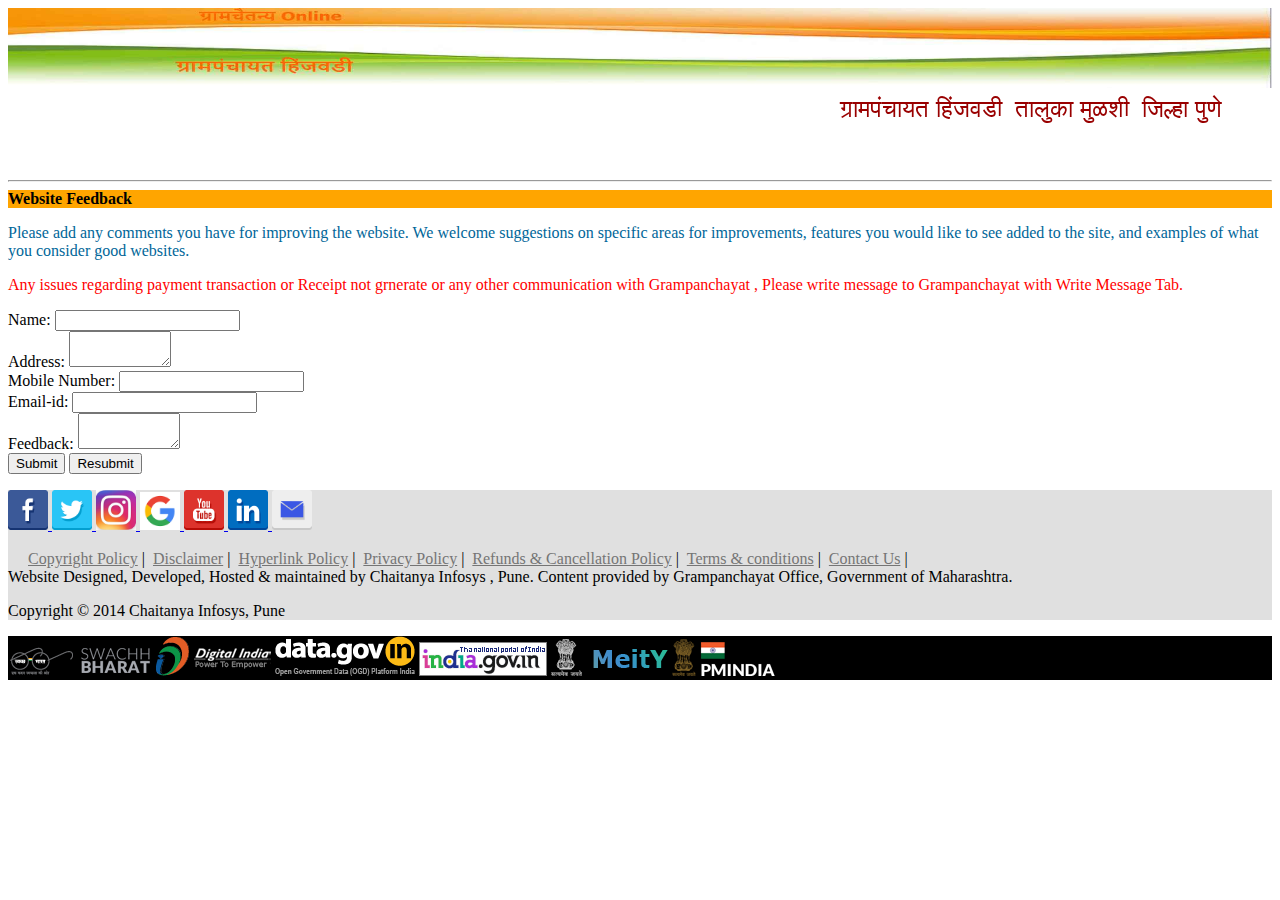
<file: WebsiteFeedback.html>
<!doctype html>
<html lang="en">

    <head>
        <meta charset="utf-8">
        <meta name="viewport" content="width=device-width, initial-scale=1">
        <title>Gramchaitanya Online</title>
        <link
            href="https://cdn.jsdelivr.net/npm/bootstrap@5.3.2/dist/css/bootstrap.min.css"
            rel="stylesheet"
            integrity="sha384-T3c6CoIi6uLrA9TneNEoa7RxnatzjcDSCmG1MXxSR1GAsXEV/Dwwykc2MPK8M2HN"
            crossorigin="anonymous">
        <link rel="stylesheet" href="index.css">
        <style>
            ul {
                list-style-type: none;
                padding: 0;
            }
            li {
                display: inline;
                margin-right: 10px; 
            }

            li:not(:last-child)::after {
                content: " | ";
                color: #FFFFFF;
                margin-left: 20px;
            }
        </style>
    </head>

    <body>
        <div class="container border p-1">
            <div class="row">
                <div class="col h-25">
                    <img style="height: 80px; width: 100%;"
                        src="assets/img/download (4).jpeg" alt>
                </div>
            </div>
            <table style="width:100%">
                <tr>
                    <td>
                        <marquee behavior="alternate"><span id="ctl00_ContentPlaceHolder1_lbltitle"
                                style="font-family: arial, tahoma, sans-serif; color:#990000;font-size:24px;font-weight: normal;">
                                ग्रामपंचायत <span id="lblgpname">हिंजवडी</span>&nbsp;
                                तालुका <span id="lbltaluka">मुळशी</span>&nbsp;
                                जिल्हा <span id="lbldistrict">पुणे</span></span></marquee>
                    </td>
                </tr>
            </table>
            <div class="bg-primary">
                <ul
                    class="d-flex flex-wrap justify-content-evenly py-1 about-us">
                    <li class="about-us1"><a class="navigation-bar"
                            href="./index.html">Home</a></li>
                    <li class="about-us1"><a class="navigation-bar"
                            href="./index.html">मुखपृष्ठ</a></li>
                    <li class="about-us1"><a class="navigation-bar"
                            href="./KhatedarHome.html">खातेदार</a></li>
                    <li class="about-us1"><a class="navigation-bar"
                            href="./LoginGP.html">Grampanchayat Log-in</a></li>
                    <li class="about-us1"><a class="navigation-bar"
                            href="./WebletterToGP.html">Write Message</a></li>
                    <li class="about-us1"><a class="navigation-bar"
                            href="./WebsiteFeedback.html">Website
                            Feedback</a></li>
                </ul>
            </div>
            <hr>
            <div class="text-white text-center mb-4 p-1"
                style="background-color: orange;">
                <div class="small"><b>Website Feedback</b></div>
            </div>
            <div class="mt-4 p-2">
                <p class="mb-4" style="color: #006699; font-size: 16px;
                text-align: Left;
                background-color: #FFFFFF;">Please add any comments you have for
                    improving
                    the website.
                    We welcome suggestions on specific areas for improvements,
                    features you would like to see added to the site,
                    and examples of what you consider good websites.
                </p>
                <p style="color: Red;
                font-size: 16px;
                text-align: Left;
                background-color: #FFFFFF;">
                    Any issues regarding payment transaction or Receipt not
                    grnerate or any other communication with Grampanchayat ,
                    Please write message to Grampanchayat with Write Message
                    Tab.
                </p>
            </div>
            <div class="mt-3 p-4 container">
                <form>
                    <div>
                        <div class="mb-2">
                            <label class="col-2">Name:</label>
                            <input type="text" class="col-6 rounded">
                        </div>
                        <div class="mb-2">
                            <label class="col-2">Address:</label>
                            <textarea
                                type="text"
                                rows="2"
                                cols="10"
                                class="col-6 rounded">
                            </textarea>
                        </div>
                        <div class="mb-2">
                            <label class="col-2">Mobile
                                Number:</label>
                            <input type="text" class="col-6 rounded">
                        </div>
                        <div class="mb-2">
                            <label class="col-2">Email-id:</label>
                            <input type="email" class="col-6 rounded">
                        </div>
                        <div>
                            <label
                                class="col-2 justify-content-center">Feedback:</label>
                            <textarea type="text" class="col-6 rounded" rows="2"
                                cols="10">
                            </textarea>
                        </div>
                    </div>
                    <div class="row">
                        <div class="col-2"></div>
                        <div class="col-6 mt-4">
                            <button class="rounded"
                                type="button">Submit</button>
                            <button class="rounded"
                                type="button">Resubmit
                            </button>
                        </div>
                    </div>
                </form>

            </div>
            <div class="container d-flex justify-content-center flex-wrap" style="background-color: #e0e0e0;">
                <div>
                    <ul class="list-unstyled my-3">
                        <li>
                            <a href=" https://facebook.com" id="link1" target="blank">
                                <img class="mx-2" style="width: 40px;" src="assets/img/facebook.png" alt="Facebook">
                            </a>
                            <a href="https://twitter.com" id="link2" target="blank">
                                <img class="mx-2" style="width: 40px;" src="assets/img/twitter.png" alt="Twitter">
                            </a>
                            <a href="https://www.instagram.com/?hl=en" id="link3" target="blank">
                                <img class="mx-2" style="width: 40px;" src="assets/img/instagram.png" alt="Instagram">
                            </a>
                            <a href="https://plus.google.com/collections/featured" id="link4" target="blank">
                                <img class="mx-2" style="width: 40px;" src="assets/img/download.png" alt="Google+">
                            </a>
                            <a href="https://www.youtube.com/" id="link5" target="blank">
                                <img class="mx-2" style="width: 40px;" src="assets/img/youtube.png" alt="YouTube">
                            </a>
                            <a href="https://in.linkedin.com/" id="link6" target="blank">
                                <img class="mx-2" width="40px" src="assets/img/linkedin.png" alt="Linkedin">
                            </a>
                            <a href="https://accounts.google.com" id="link7" target="blank">
                                <img class="mx-2" width="40px" src="assets/img/email.png" alt="Mail">
                            </a>
                        </li>
                    </ul>
                </div>
                <div id="footerInfo" class="d-flex flex-wrap justify-content-center my-1">&nbsp;&nbsp;&nbsp;&nbsp;
                    <a style="color: #757575;" href="CopyrightPolicy.aspx"
                        title="THIS IS A LINK FOR THE copyright policy PAGE">Copyright
                        Policy</a>&nbsp;|&nbsp;
                    <a style="color: #757575;" href="Disclaimer.aspx"
                        title="THIS IS A LINK FOR THE DISCLAIMER PAGE">Disclaimer</a>&nbsp;|&nbsp;
                    <a style="color: #757575;" href="HyperlinkPolicy.aspx"
                        title="THIS IS A LINK FOR THE hyperlink policy PAGE">Hyperlink
                        Policy</a>&nbsp;|&nbsp;
                    <a style="color: #757575;" href="PrivacyPolicy.aspx"
                        title="THIS IS A LINK FOR THE privacy policy PAGE">Privacy
                        Policy</a>&nbsp;|&nbsp;
                    <a style="color: #757575;" href="Refundcancell.aspx"
                        title="THIS IS A LINK FOR THE Refunds &amp; Cancellation policy PAGE">Refunds &amp;
                        Cancellation
                        Policy</a>&nbsp;|&nbsp;
                    <a style="color: #757575;" href="TermsANDconditions.aspx"
                        title="THIS IS A LINK FOR THE Terms and condition PAGE">Terms
                        &amp; conditions</a>&nbsp;|&nbsp;
                    <a style="color: #757575;" href="GPContactUS.aspx"
                        title="THIS IS A LINK FOR THE contact us PAGE">Contact
                        Us</a>&nbsp;|&nbsp;
                </div>
                <span style="color:Black;" class="py-1"> Website Designed, Developed,
                    Hosted &amp; maintained by <a style="color:Black;">Chaitanya Infosys , Pune</a>. Content
                    provided by Grampanchayat Office,
                    Government of Maharashtra.
                </span>
                <div>
                    <p class="d-flex justify-content-center" style="color:Black;">Copyright © 2014 Chaitanya Infosys, Pune
                    </p>
                </div>
            </div>
            <div class="container d-flex justify-content-center flex-wrap p-2" style="background: #000;">
                    <ul class="">
                        <li class="">
                            <a target="_blank" href="http://digitalindia.gov.in/"><img
                                    title="Digital India (External Site that opens in a new window)" alt="Digital India"
                                    src="assets/img/swachh-bharat (1).png"></a>
                            <a target="_blank" href="https://mygov.in"><img
                                    title="MyGov (External Site that opens in a new window)" alt="MyGov"
                                    src="assets/img/digital-india-logo.png"></a>
                            <a target="_blank" href="https://mygov.in"><img
                                    title="MyGov (External Site that opens in a new window)" alt="MyGov"
                                    src="assets/img/data-gov-logo.png"></a>
                            <a target="_blank" href="https://mygov.in"><img
                                    title="MyGov (External Site that opens in a new window)" alt="MyGov"
                                    src="assets/img/india-gov-logo.png"></a>
                            <a target="_blank" href="http://meity.gov.in"><img
                                    title="Meity(External Site that opens in a new window)" alt="Meity"
                                    src="assets/img/Meity_logo (1).png"></a>
                            <a target="_blank" href="http://www.pmindia.gov.in/en/"><img
                                    title="PMINDIA(External Site that opens in a new window)" alt="PMINDIA"
                                    src="assets/img/pm-india-logo.png"></a>
                        </li>
                    </ul>
            </div>
        </div>
    </body>

</html>
</file>
<file: index.css>
.table-data {
     background-color: red;
     color           : blueviolet;
 }

 .table-data {
     border         : 1px solid black;
     border-collapse: collapse;
 }

 .hare-krushana {
     color           : #FFFFFF;
     text-align      : center;
     background-color: #FFFFFF;
     font-size       : 12px;
 }

 .hare-krushana p:hover {
     color: #FF6600;
 }

 .navigation-bar {
     text-decoration: none;
     color          : white;
     font-size      : 14px;
     text-align     : center;
 }

 .navigation-bar2 {
     text-decoration: none;
     color          : white;
     font-size      : small;
 }

 .navigation-bar3 {
     text-decoration: none;
     color          : white;
     font-size      : small;
 }

 .menu-bar {
     text-align     : center;
     font-size      : 14px;
     text-decoration: none;
     color          : white;
 }

 .name-line {
     font-size: small;
 }
</file>
